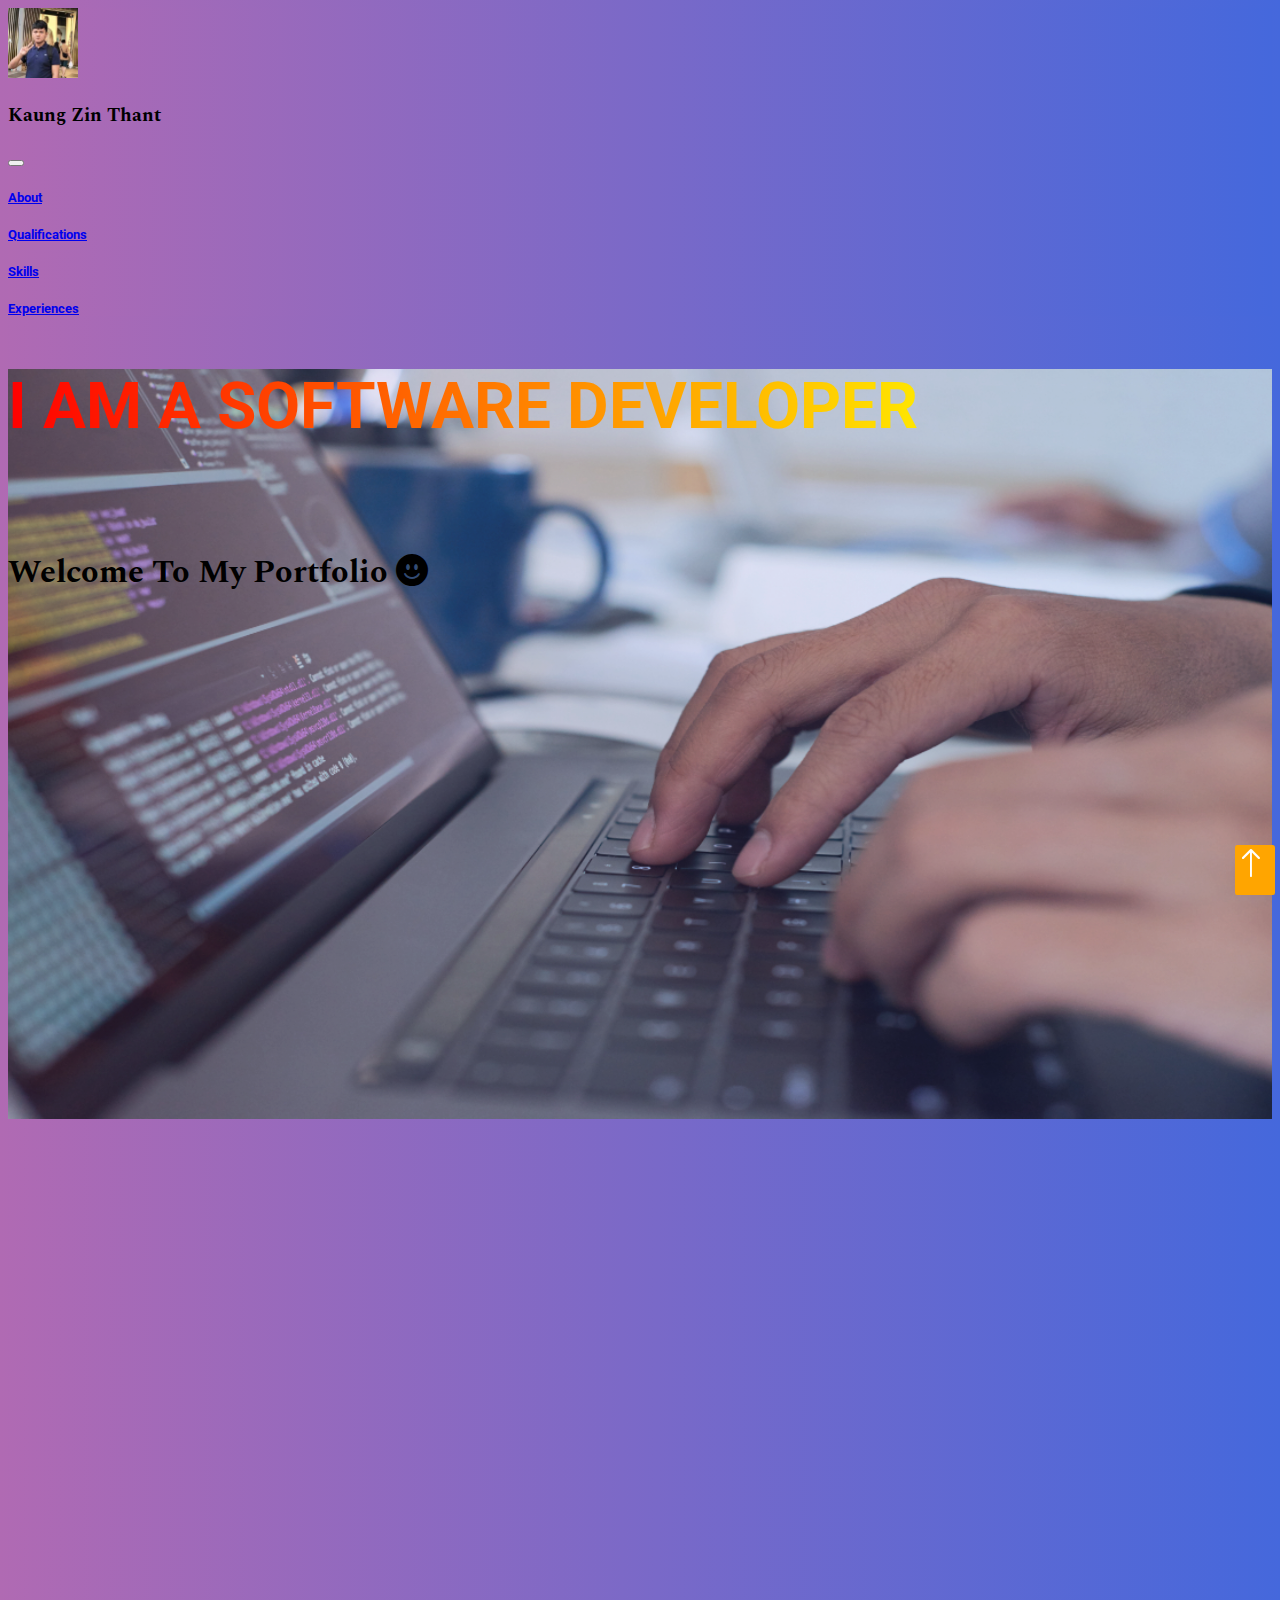
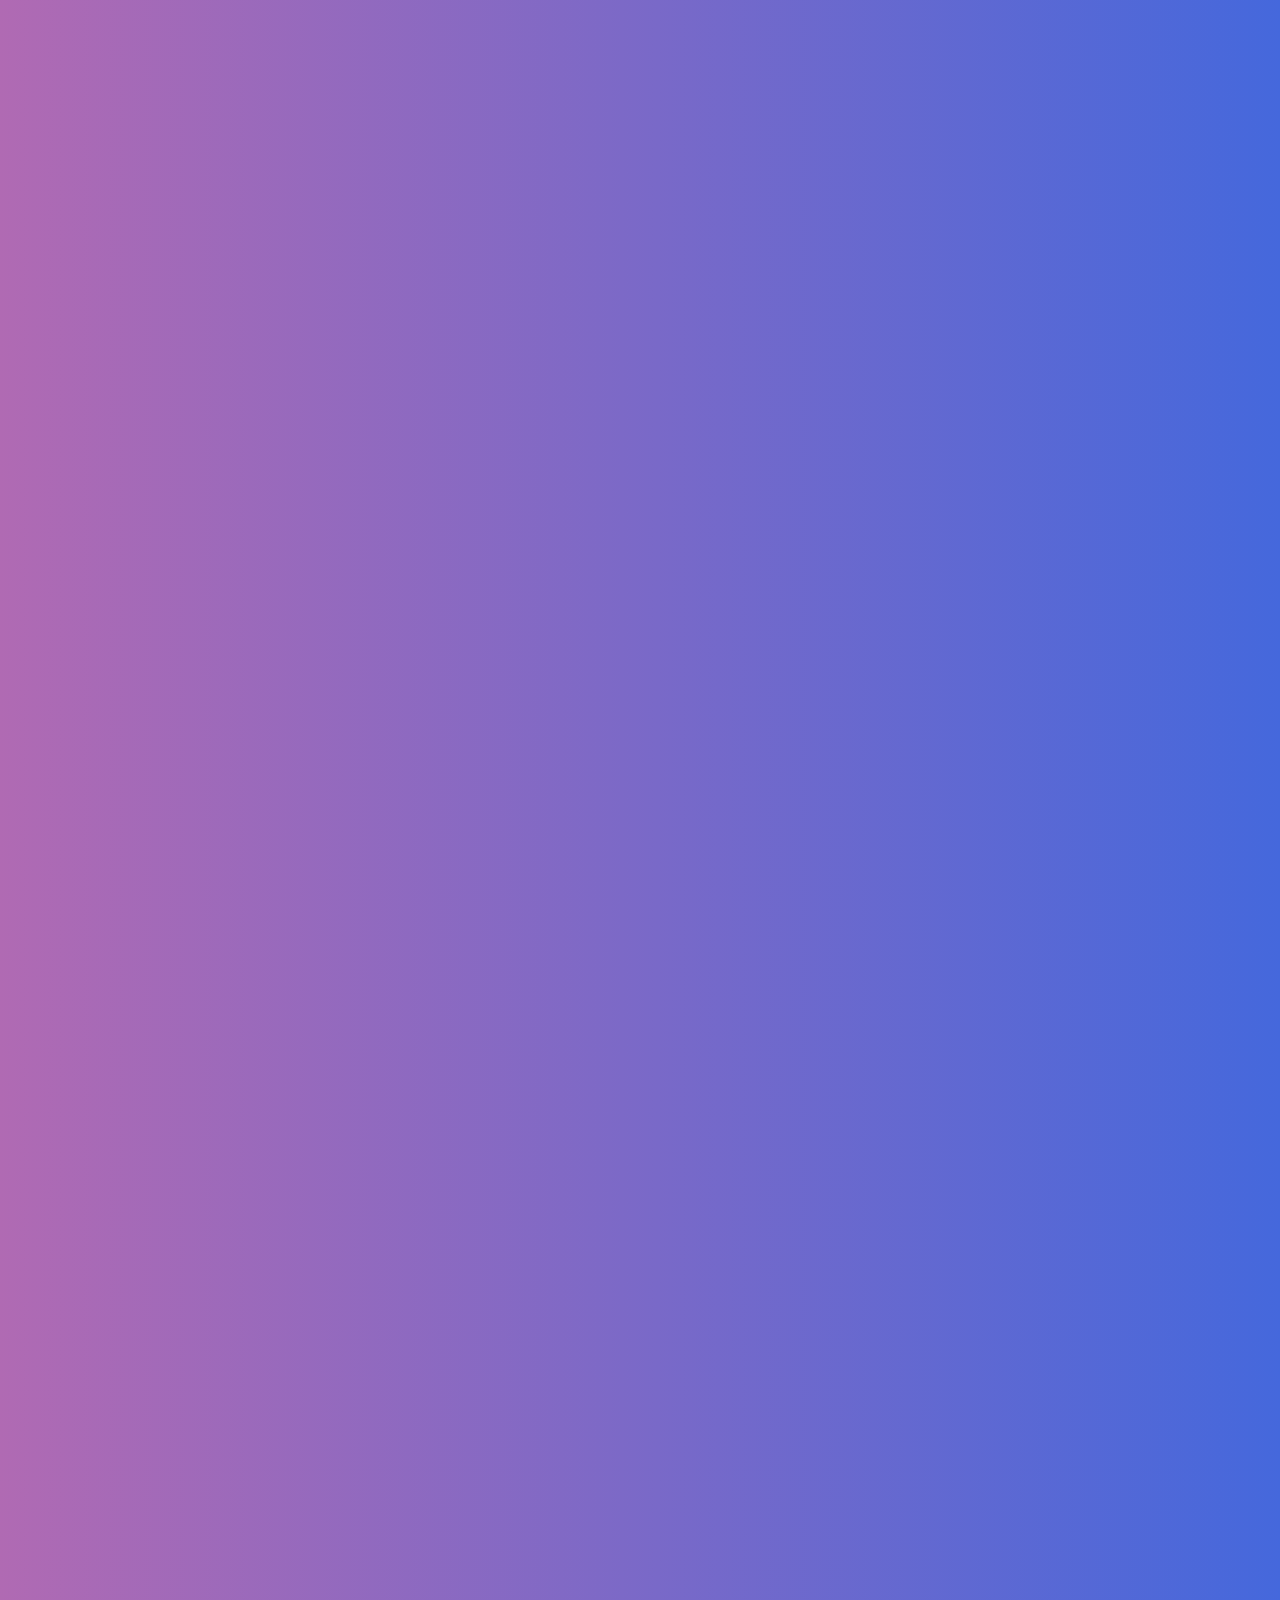
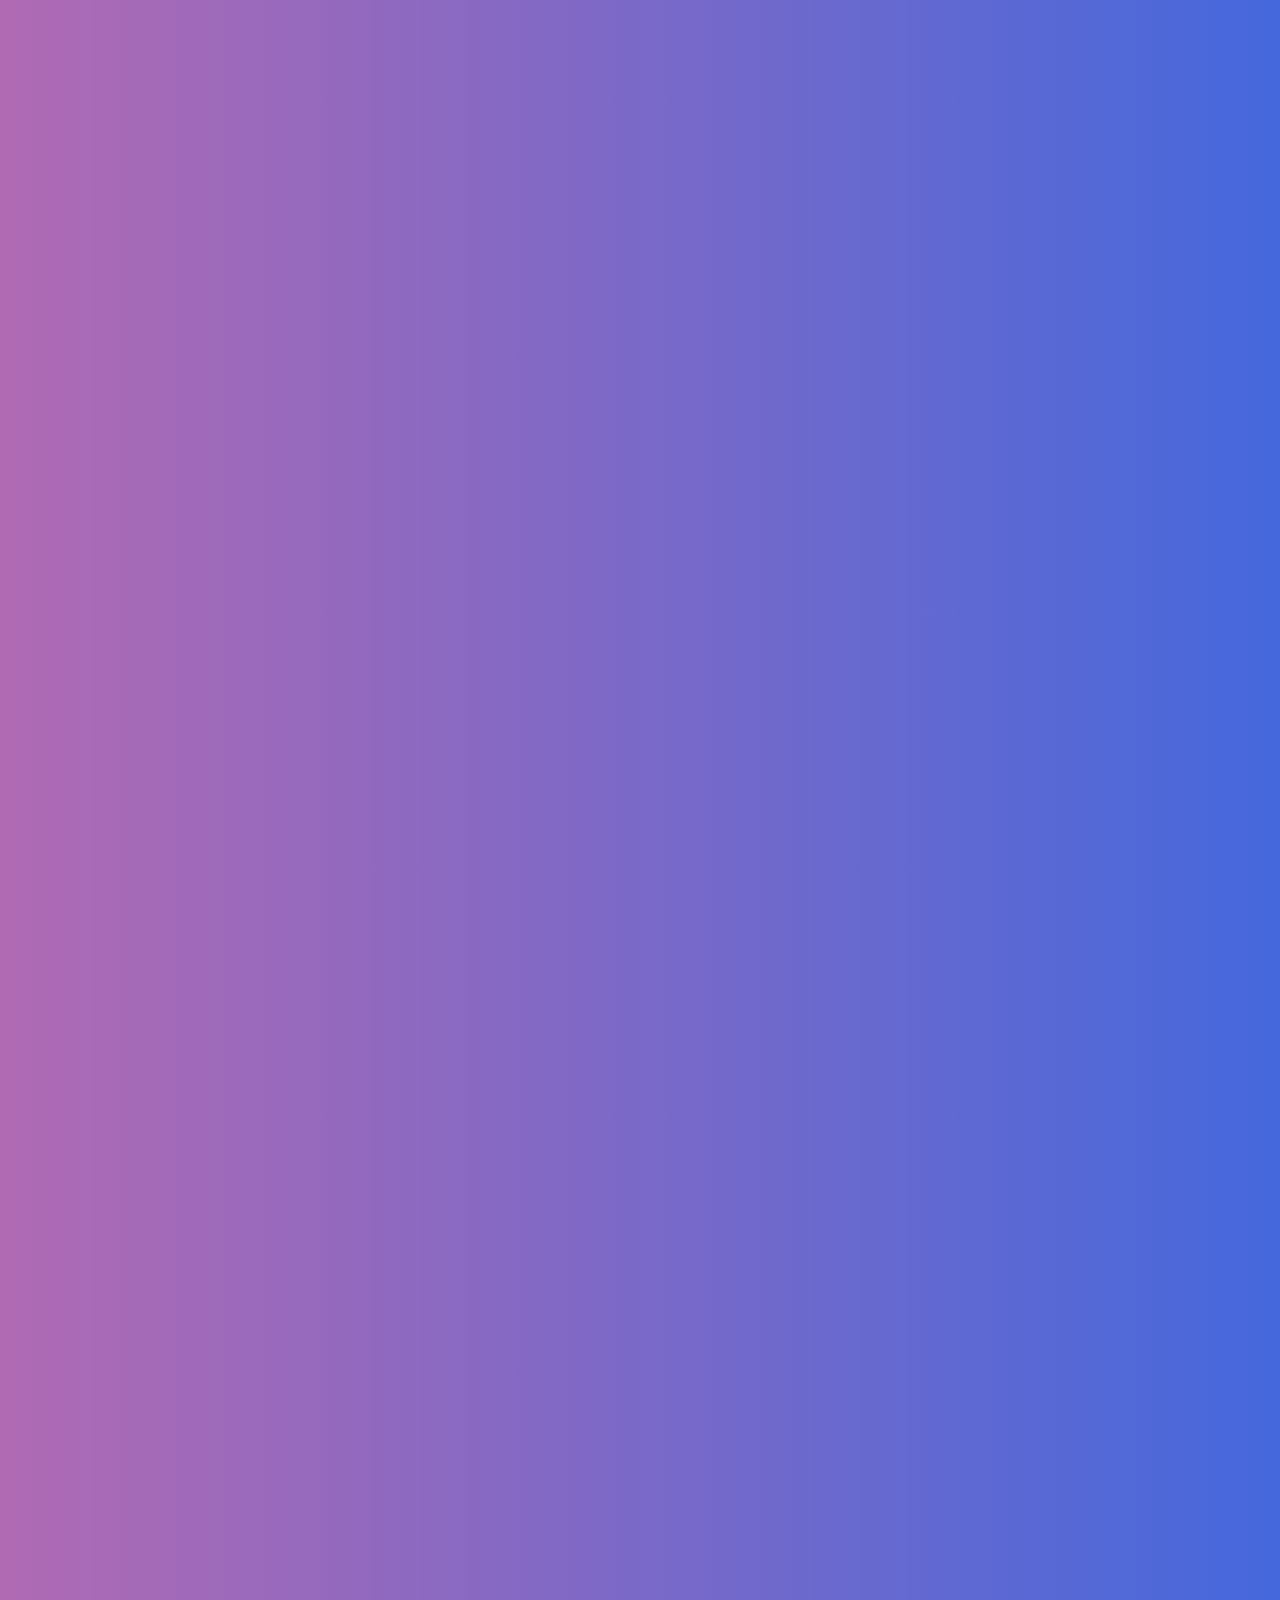
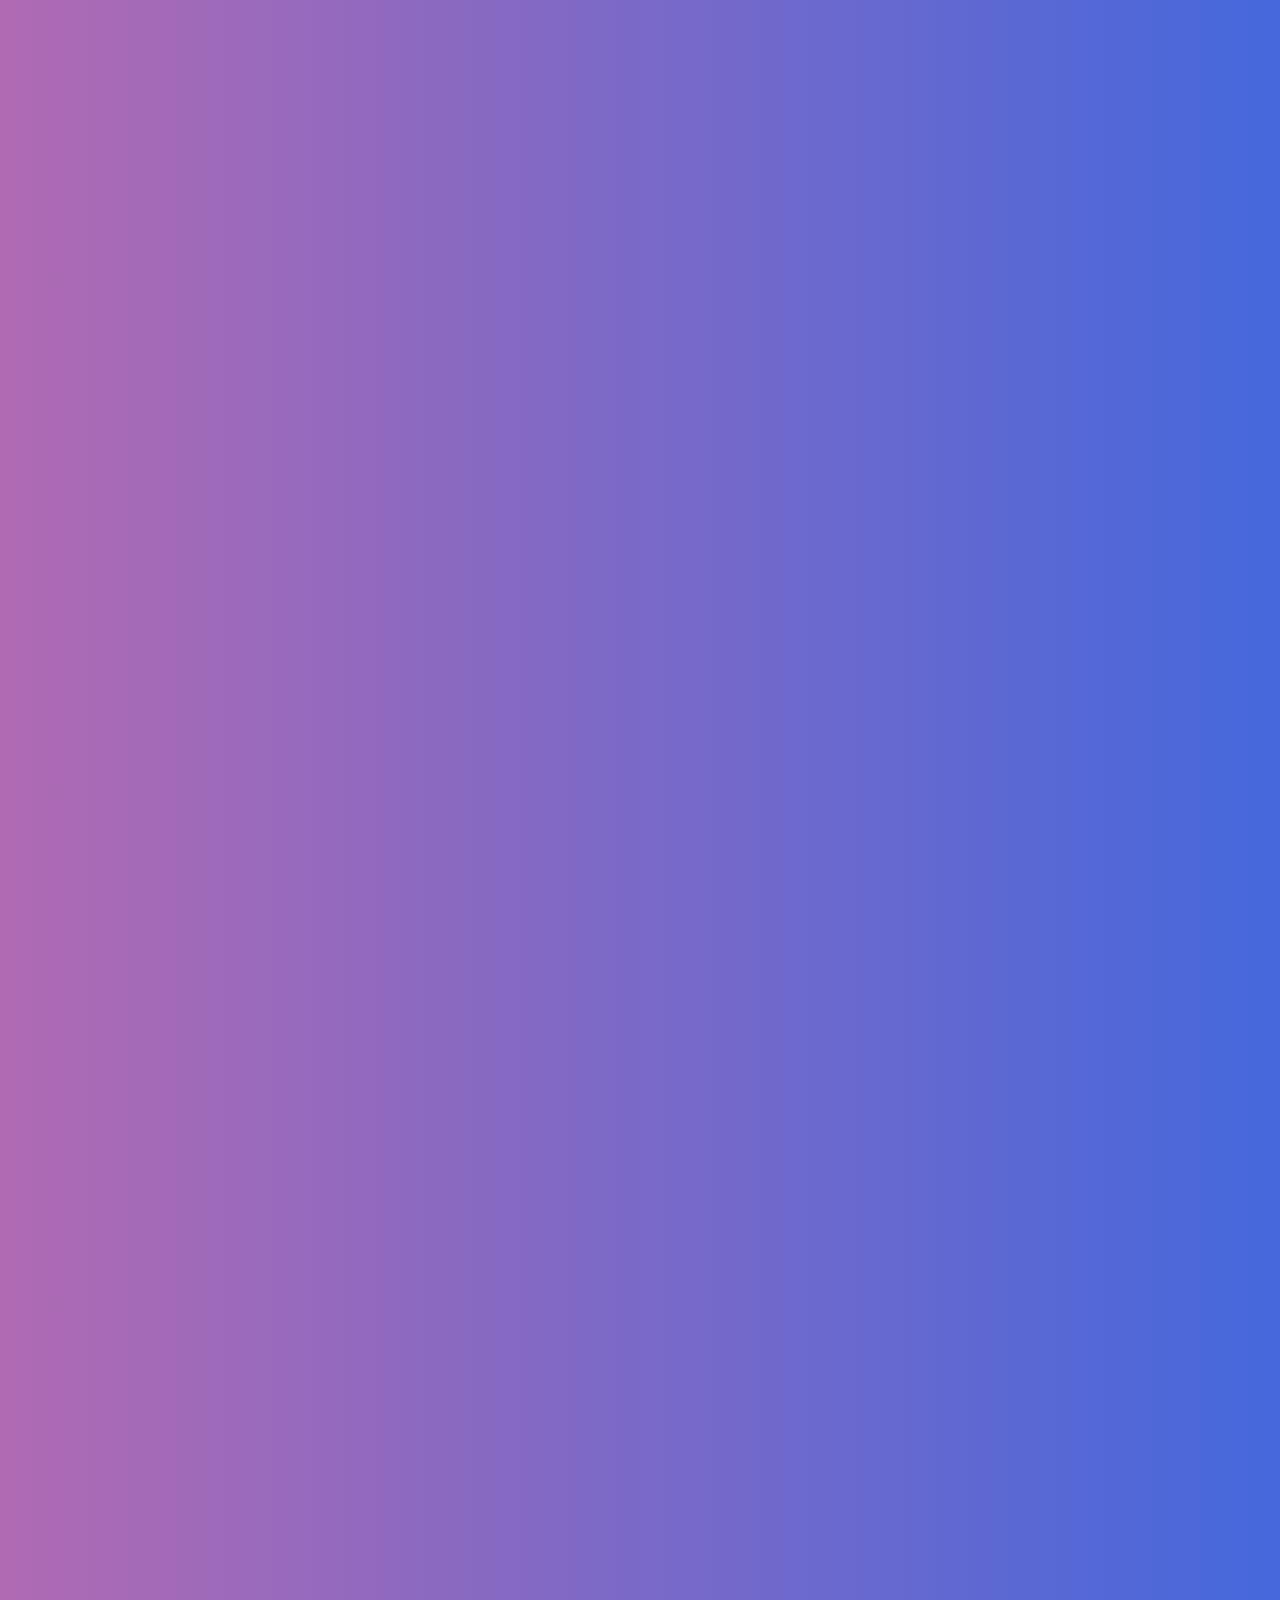
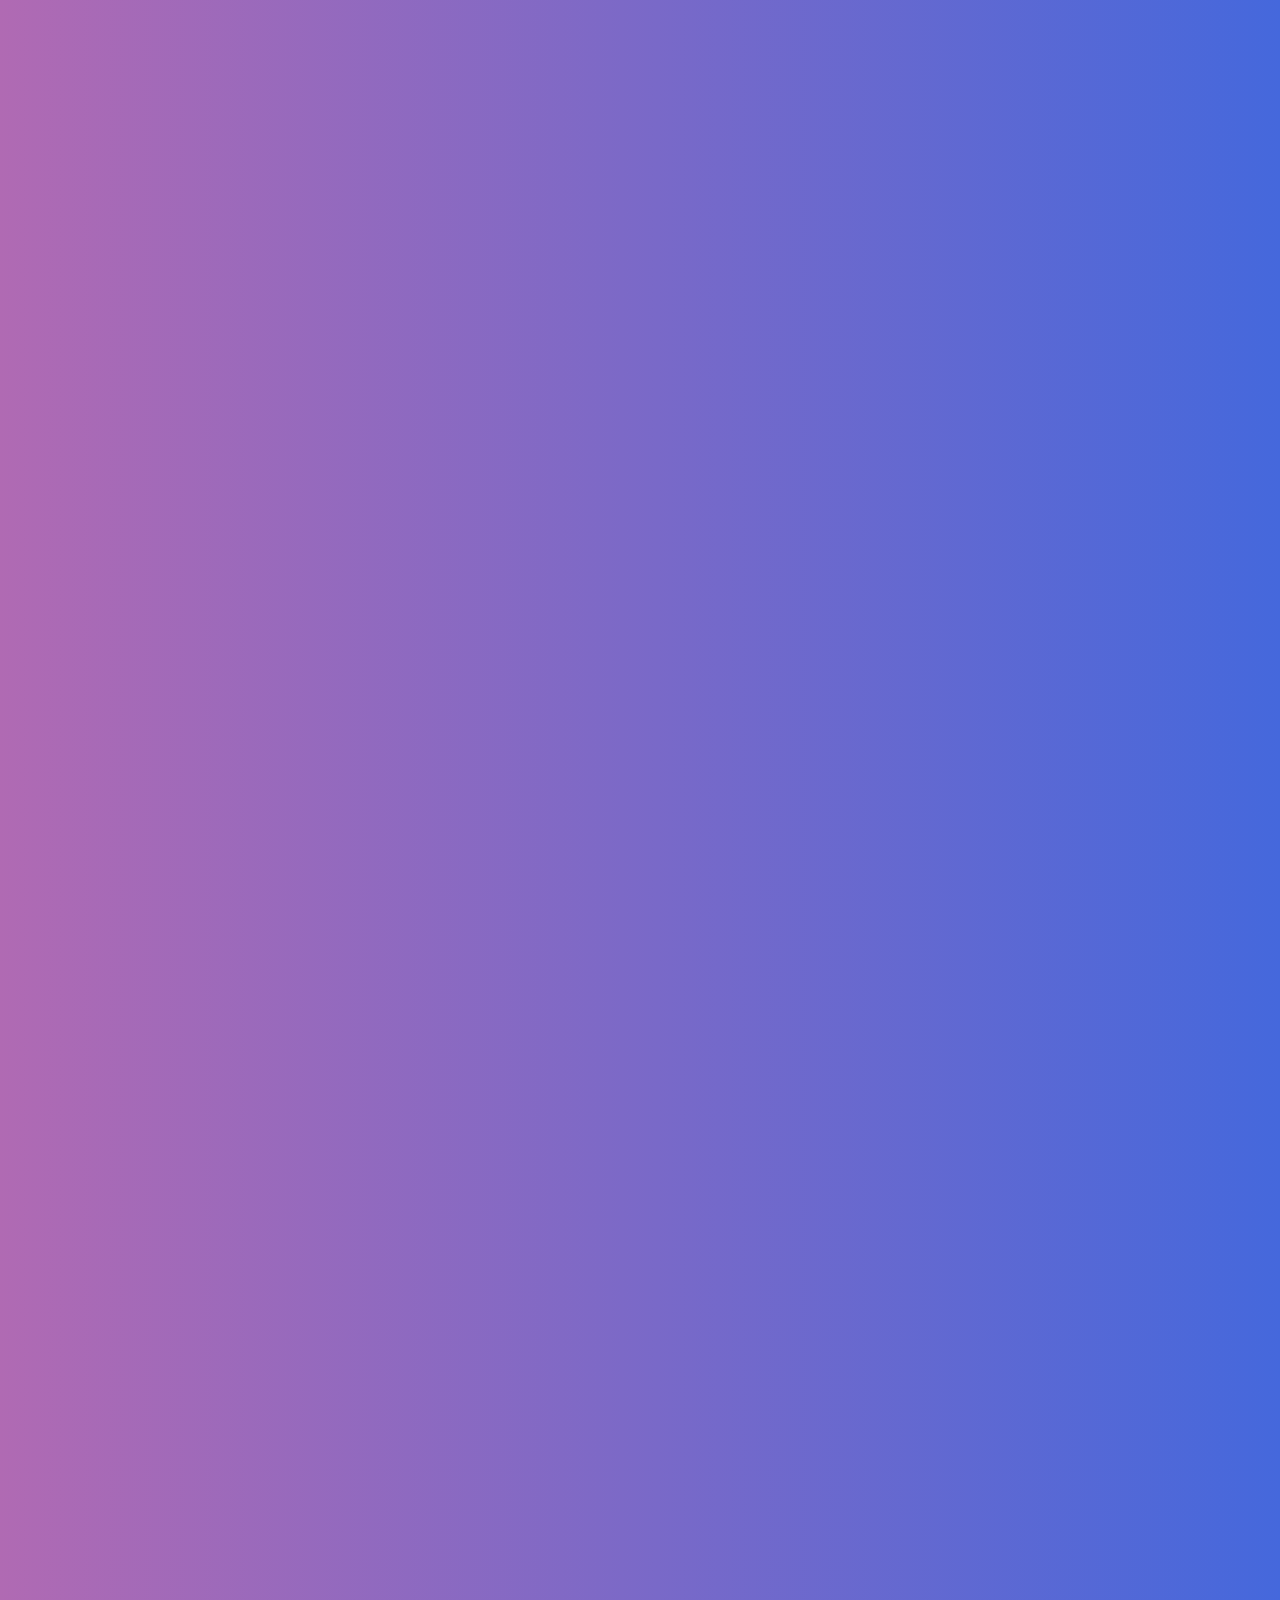
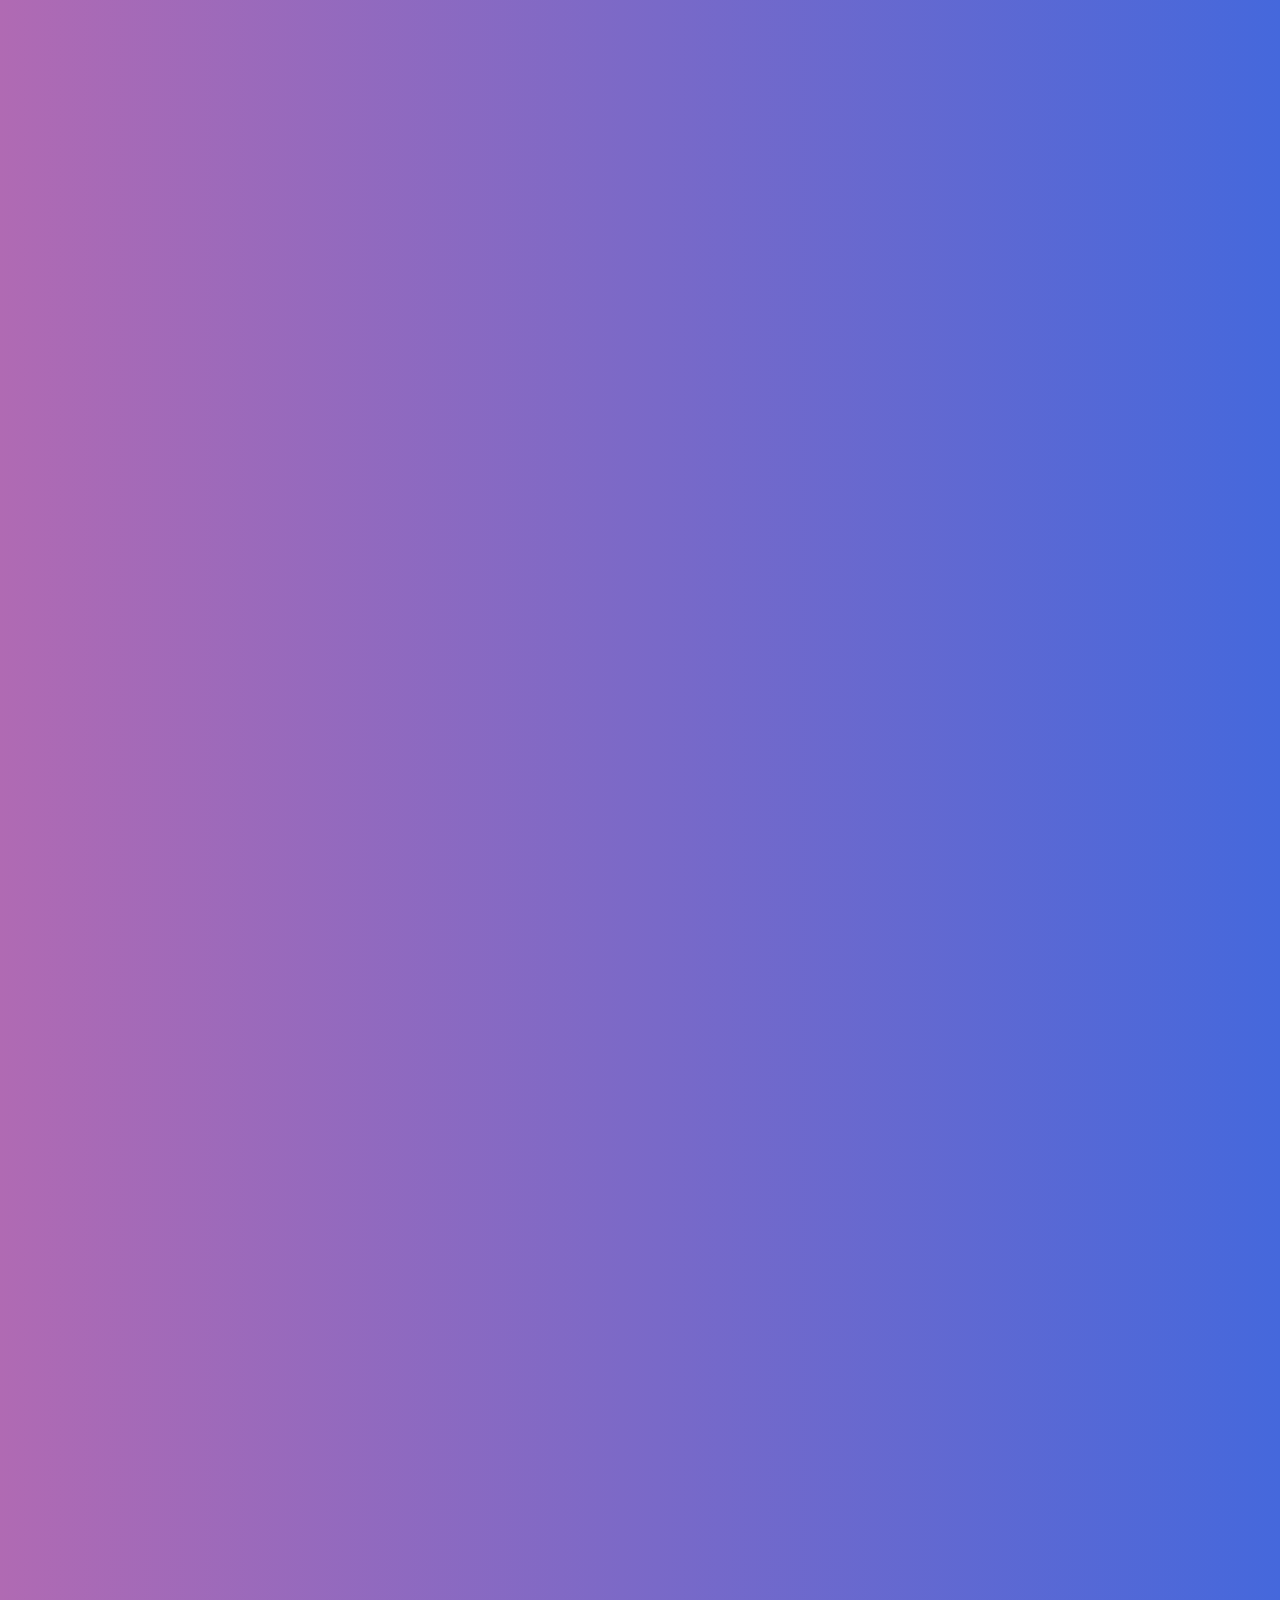
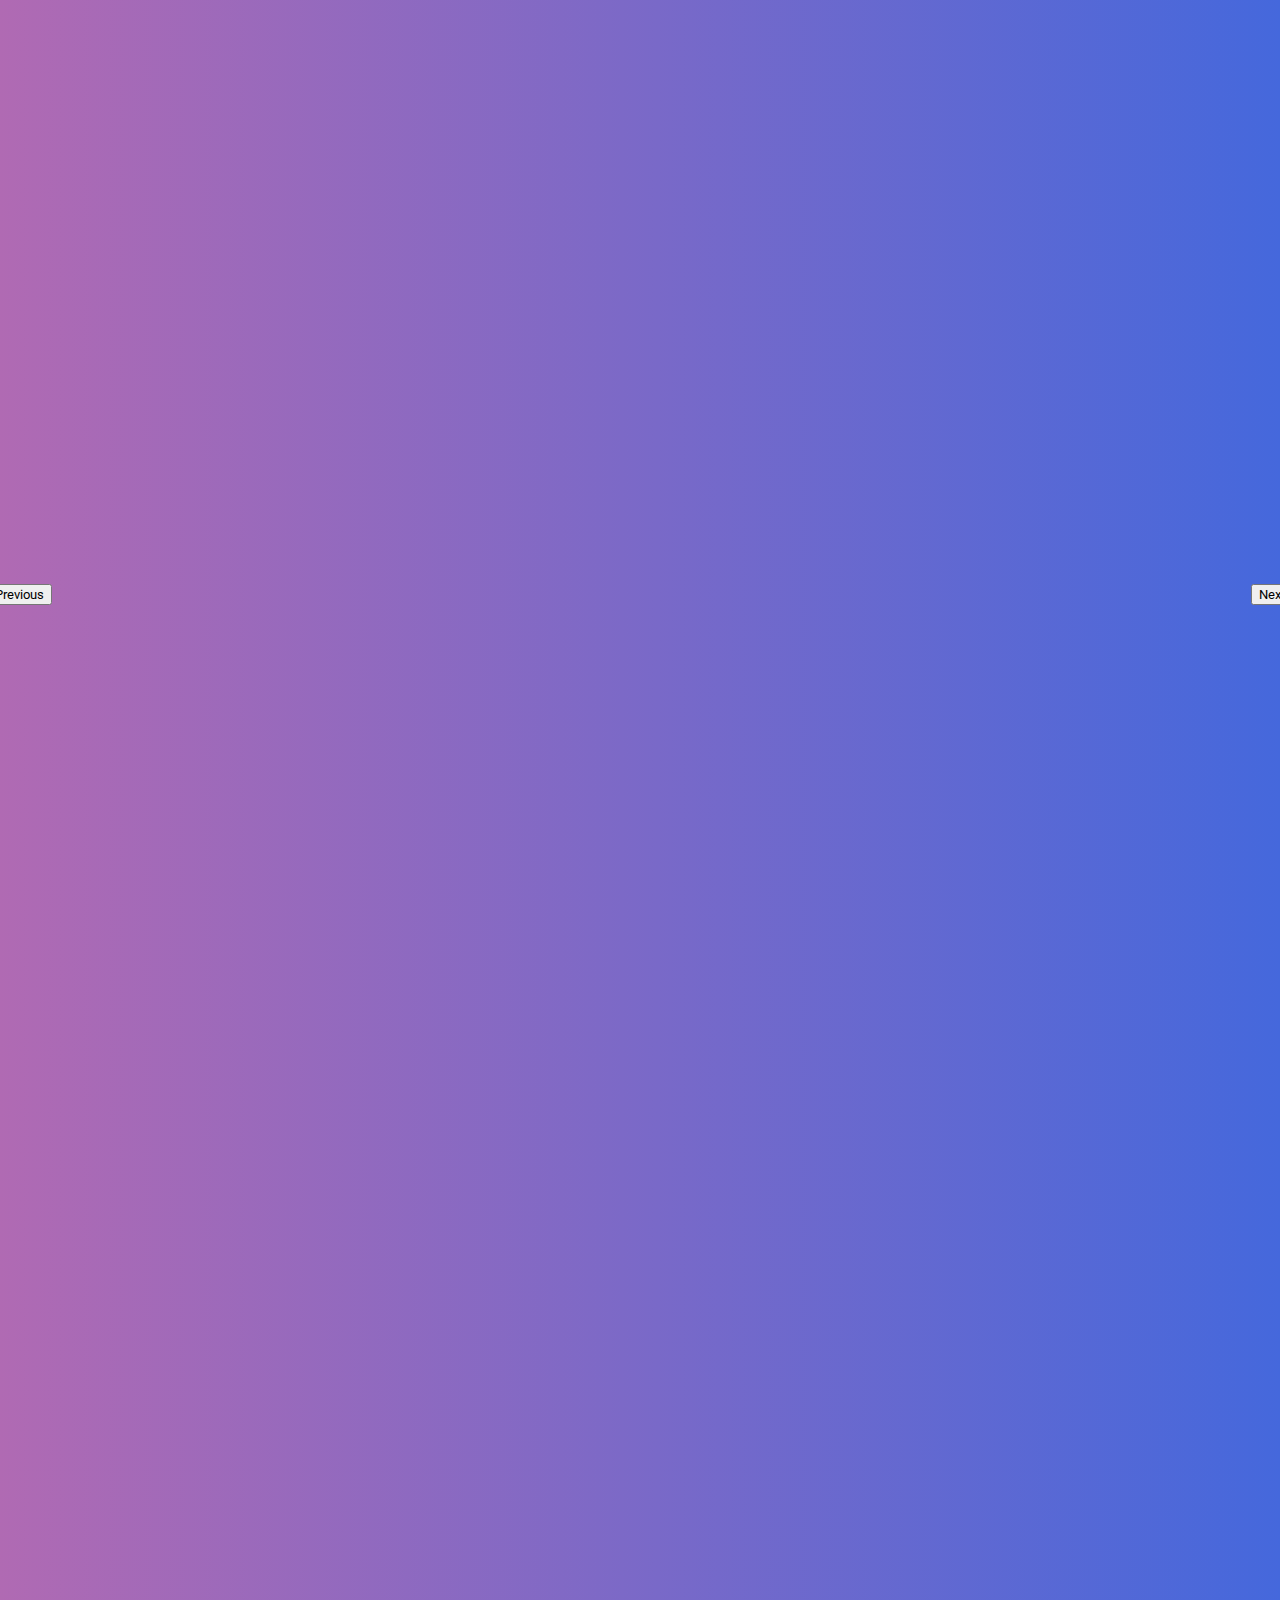
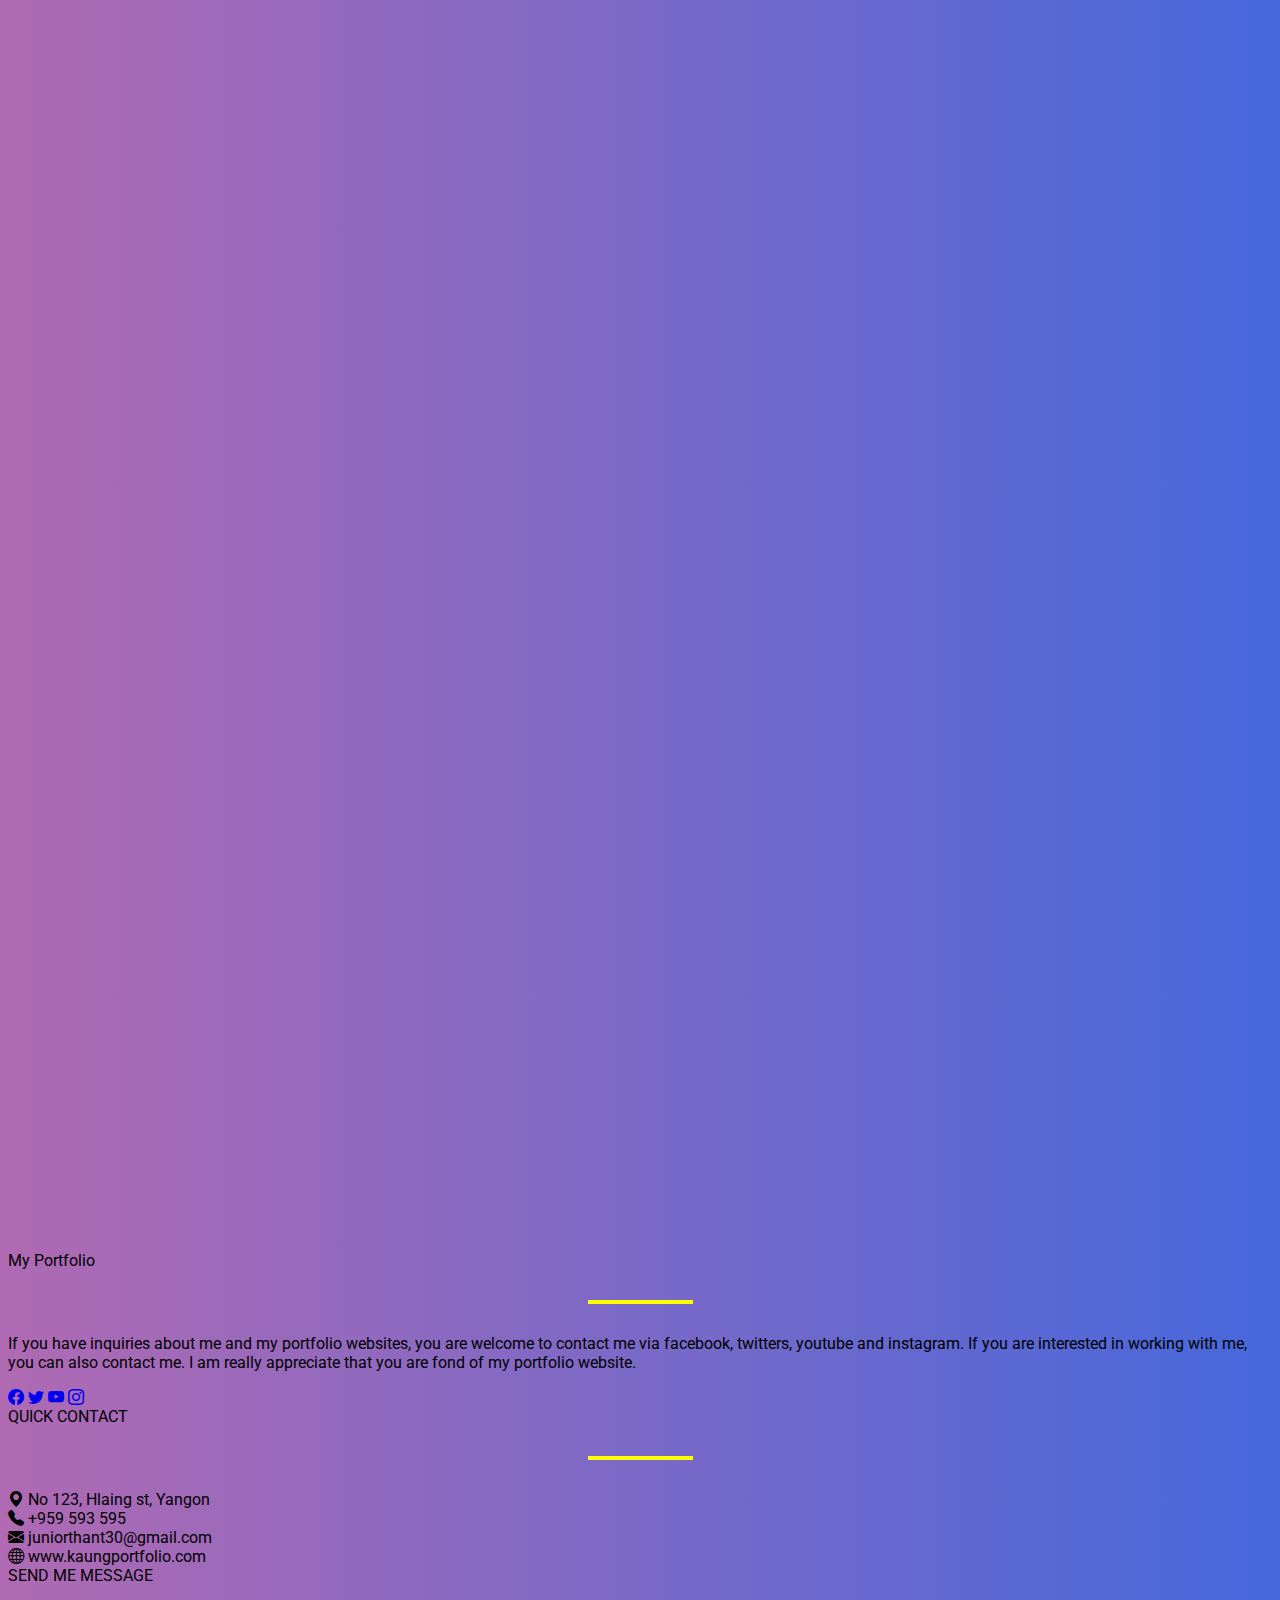
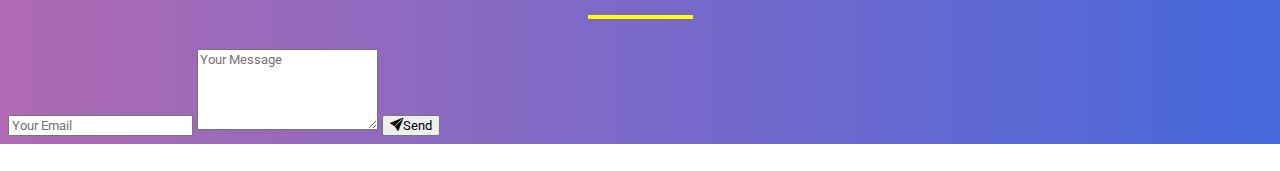
<file: index.html>
<!DOCTYPE html>
<html>
<head>
	<title>Kaung Zin Thant's Portfolio</title>
 <meta name="viewport" content="width=device-width, initial-scale=1, maximum-scale=1.0, user-scalable=no">

	<!-- ---------------for css---------------------- -->
  <link href="https://cdn.jsdelivr.net/npm/bootstrap@5.3.1/dist/css/bootstrap.min.css" rel="stylesheet" integrity="sha384-4bw+/aepP/YC94hEpVNVgiZdgIC5+VKNBQNGCHeKRQN+PtmoHDEXuppvnDJzQIu9" crossorigin="anonymous">

<!-- ---------------for js---------------------- -->
  <script src="https://cdn.jsdelivr.net/npm/bootstrap@5.3.1/dist/js/bootstrap.bundle.min.js" integrity="sha384-HwwvtgBNo3bZJJLYd8oVXjrBZt8cqVSpeBNS5n7C8IVInixGAoxmnlMuBnhbgrkm" crossorigin="anonymous"></script>

<!-- ---------------for icons---------------------- -->
  <link rel="stylesheet" href="https://cdn.jsdelivr.net/npm/bootstrap-icons@1.10.5/font/bootstrap-icons.css">

<!-- ---------------Google API---------------------- -->
  <link href="https://fonts.googleapis.com/css2?family=Lora:ital@1&family=PT+Serif&family=Poppins&family=Roboto&display=swap" rel="stylesheet">
  <link href="https://fonts.googleapis.com/css2?family=Spectral&display=swap" rel="stylesheet">
  <link href="https://fonts.googleapis.com/css2?family=Rubik+Marker+Hatch&family=Spectral&display=swap" rel="stylesheet">

<!-- ---------------Manual CSS stylesheet---------------------- -->
  <link rel="stylesheet" type="text/css" href="pf.css">

<!-- ---------------For Jquery---------------------- -->
  <script src="https://code.jquery.com/jquery-3.7.0.min.js"></script>

    <!-- ---------------for CSS AOS animations ---------------------- -->
    <link href="https://unpkg.com/aos@2.3.1/dist/aos.css" rel="stylesheet">

</head>
<body>

  <!-- -------------------------------------- For Navigation Bar -------------------------------------------------------------- -->

<nav class="navbar navbar-expand-lg bg-body-tertiary sticky-top shadow" id="navigationTop">
  <div class="container-fluid">
    
      <img src="img/kzt1.jpg" width="30" height="30" class="rounded-circle bouncea border border-1 border-primary mx-sm-2"><a class="navbar-brand"><h3 class="text-white ms-sm-2"  style="font-family: 'Spectral', serif;"> Kaung Zin Thant</h3></a>
    <button class="navbar-toggler" type="button" data-bs-toggle="collapse" data-bs-target="#navbarNavAltMarkup" aria-controls="navbarNavAltMarkup" aria-expanded="false" aria-label="Toggle navigation">
      <span class="navbar-toggler-icon"></span>
    </button>

    <div class="collapse navbar-collapse justify-content-end" id="navbarNavAltMarkup">
      <div class="navbar-nav ms-5">
        <a class="nav-link active text-warning" aria-current="page" href="#aboutmain"><h5 class="fw-bold">About</h5></a>
        <a class="nav-link text-warning" href="#qualification"><h5 class="fw-bold">Qualifications</h5></a>
        <a class="nav-link text-warning" href="#skill"><h5 class="fw-bold">Skills</h5></a>
        <a class="nav-link text-warning" href="#experience"><h5 class="fw-bold">Experiences</h5></a>
      </div>
    </div>
  </div>
</nav>

<!-----------------------------------------------Carousel --------------------------------------------------------------------------->
<header id="header" style="position:relative;">
  <img src="img/carousel1.jpg">
  <div class="container-fluid text-white overlay d-flex justify-content-center align-items-center">
    <div class="overflow-hidden gradientanimate movingtext"><h2 class="fw-bold" style="font-size: 4rem;">I AM A SOFTWARE DEVELOPER</h2><br><h3 style="font-size: 2rem; width: 50%; font-family: 'Rubik Marker Hatch', cursive;
font-family: 'Spectral', serif;"> Welcome To My Portfolio <i class="bi bi-emoji-smile-fill text-warning"></i></h3></div>
  </div>
</header>

<!---------------------------------------------------About Me------------------------------------------------------------------>
<section id="aboutmain" class="container p-sm-5 pt-5 p-3">
  <div class="mainheading text-warning" data-aos="fade-right">About Me</div>
  <div class="heading-line" data-aos="fade-left"></div>
  <div class="row">
    <div class="col-lg-6" data-aos="fade-right">
        <div id="mabout" class="row">
          <img src="img/about1.jpg" class="rounded-circle shadow img-fluid bg-danger">
        </div>
        <div class="row py-3" style="position:relative;">
          <div class="col-4">
          <img class="rounded-circle shadow" id="sabout1" src="img/about1.jpg" style="width: 90%;height: 90%;object-fit: cover;">
          </div>
          <div class="col-4">
          <img class="ms-1 rounded-circle shadow" id="sabout3" src="img/about3.jpg" style="width: 90%;height: 90%;object-fit: cover;">
          </div>
          <div class="col-4">
          <img class="ms-3 rounded-circle shadow" id="sabout4" src="img/about4.jpg" style="width: 90%;height: 90%;object-fit: cover;">
          </div>
        </div>
    </div>
     <div class="col-lg-6 p-sm-5">
      <div id="aboutme">
        <h3 class="text-white mb-5" data-aos="fade-left">Who am I?</h3>
        <p class="text-white" style="text-align: justify;" data-aos="fade-left">Hello, My Name is Kaung Zin Thant. I am a burmese who was born in Yangon. I started my basic education in Myanmar for eleven years. I passed the matriculation exam with flying colors. Then, I took first year and second year diploma course in computing given by NCC education, UK at KMD Institute. In order to complete my degree, I went to Singapore, PSB Acdemy with the computing science degree. I was really satisfy with my education journey. My parents supported me well.</p>
      </div>
    </div>
  </div>
</section>

<!---------------------------------------------------Qualifications------------------------------------------------------------------>
<section id="qualification" class="p-sm-5">
<div class="mainheading text-warning" data-aos="fade-right">My Qualifications</div>
  <div class="heading-line" data-aos="fade-left"></div> 
    <div id="carouselExample" class="carousel slide">
  <div class="carousel-inner container">
    <div class="carousel-item active">
        <div class="row p-3">  
                      <div class="col-lg-4 my-sm-3 px-3">
                <div class="card bg-dark text-light shadow border border-3 border-danger my-3" data-aos="fade-right">  
                    <div class="card-header border-0"> 
                        <img src="img/qua1.png" class="bg-white">
                    </div> 
                    <div class="card-body"> 
                          <h4 class="my-5 text-center fw-bold">Matriculation Exam Certificate</h4>
                    </div> 
                </div> 
            </div>
             <div class="col-lg-4 my-sm-3 px-3">
                <div class="card shadow bg-dark text-light shadow border border-3 border-danger my-3" data-aos="zoom-in">  
                    <div class="card-header border-0"> 
                        <img src="img/qua2.png">
                    </div> 
                    <div class="card-body"> 
                          <h4 class="my-5 text-center fw-bold">NCC Education (Second Year Diploma in Computing)</h4>
                    </div> 
                </div> 
            </div>
             <div class="col-lg-4 my-sm-3 px-3">
                <div class="card shadow bg-dark text-light shadow border border-3 border-danger my-3" data-aos="fade-left">  
                    <div class="card-header border-0"> 
                        <img src="img/qua3.jpg">
                    </div> 
                    <div class="card-body"> 
                          <h4 class="my-5 text-center fw-bold">IELTS Band Score 6.5</h4>
                    </div> 
                </div> 
            </div>
            </div> 
    </div>
    <div class="carousel-item">
         <div class="row p-3">  
            <div class="col-lg-4 my-sm-3 px-3">
                <div class="card shadow bg-dark text-light shadow border border-3 border-danger my-3" data-aos="fade-right">  
                    <div class="card-header border-0"> 
                        <img src="img/qua4.jpg">
                    </div> 
                    <div class="card-body"> 
                          <h4 class="my-5 text-center fw-bold">Bachelor of Computing Science</h4>
                    </div> 
                </div> 
            </div>
            <div class="col-lg-4 my-sm-3 px-3">
                <div class="card shadow bg-dark text-light shadow border border-3 border-danger my-3" data-aos="zoom-in">  
                    <div class="card-header border-0"> 
                        <img src="img/qua1.png" class="bg-white">
                    </div> 
                    <div class="card-body"> 
                          <h4 class="my-5 text-center fw-bold">Matriculation Exam Certificate</h4>
                    </div> 
                </div> 
            </div>
             <div class="col-lg-4 my-sm-3 px-3">
                <div class="card shadow bg-dark text-light shadow border border-3 border-danger my-3" data-aos="fade-left">  
                    <div class="card-header border-0"> 
                        <img src="img/qua2.png">
                    </div> 
                    <div class="card-body"> 
                          <h4 class="my-5 text-center fw-bold">NCC Education (Second Year Diploma in Computing)</h4>
                    </div> 
                </div> 
            </div>
            </div> 
    </div>
    <div class="carousel-item">
         <div class="row p-3">  
                 <div class="col-lg-4 my-sm-3 px-3">
                <div class="card shadow bg-dark text-light shadow border border-3 border-danger my-3" data-aos="fade-right">  
                    <div class="card-header border-0"> 
                        <img src="img/qua3.jpg">
                    </div> 
                    <div class="card-body"> 
                          <h4 class="my-5 text-center fw-bold">IELTS Band Score 6.5</h4>
                    </div> 
                </div> 
            </div>
            <div class="col-lg-4 my-sm-3 px-3">
                <div class="card shadow bg-dark text-light shadow border border-3 border-danger my-3" data-aos="zoom-in">  
                    <div class="card-header border-0"> 
                        <img src="img/qua4.jpg">
                    </div> 
                    <div class="card-body"> 
                          <h4 class="my-5 text-center fw-bold">Bachelor of Computing Science</h4>
                    </div> 
                </div> 
            </div>
          <div class="col-lg-4 my-sm-3 px-3">
                <div class="card shadow bg-dark text-light shadow border border-3 border-danger my-3" data-aos="fade-left">  
                    <div class="card-header border-0"> 
                        <img src="img/qua1.png" class="bg-white">
                    </div> 
                    <div class="card-body"> 
                          <h4 class="my-5 text-center fw-bold">Matriculation Exam Certificate</h4>
                    </div> 
                </div> 
            </div>
            </div> 
    </div>
    <div class="carousel-item">
           <div class="row p-3">  
            <div class="col-lg-4 my-sm-3 px-3">
                <div class="card shadow bg-dark text-light shadow border border-3 border-danger my-3" data-aos="fade-right">  
                    <div class="card-header border-0"> 
                        <img src="img/qua2.png">
                    </div> 
                    <div class="card-body"> 
                          <h4 class="my-5 text-center fw-bold">NCC Education (Second Year Diploma in Computing)</h4>
                    </div> 
                </div> 
            </div>
           <div class="col-lg-4 my-sm-3 px-3">
                <div class="card shadow bg-dark text-light shadow border border-3 border-danger my-3" data-aos="zoom-in">  
                    <div class="card-header border-0"> 
                        <img src="img/qua3.jpg">
                    </div> 
                    <div class="card-body"> 
                          <h4 class="my-5 text-center fw-bold">IELTS Band Score 6.5</h4>
                    </div> 
                </div> 
            </div>
        <div class="col-lg-4 my-sm-3 px-3">
                <div class="card shadow bg-dark text-light shadow border border-3 border-danger my-3" data-aos="fade-left">  
                    <div class="card-header border-0"> 
                        <img src="img/qua4.jpg">
                    </div> 
                    <div class="card-body"> 
                          <h4 class="my-5 text-center fw-bold">Bachelor of Computing Science</h4>
                    </div> 
                </div> 
            </div>
            </div> 
    </div>
  </div>
  <button class="carousel-control-prev" type="button" data-bs-target="#carouselExample" data-bs-slide="prev">
    <span class="carousel-control-prev-icon" aria-hidden="true"></span>
    <span class="visually-hidden">Previous</span>
  </button>
  <button class="carousel-control-next" type="button" data-bs-target="#carouselExample" data-bs-slide="next">
    <span class="carousel-control-next-icon" aria-hidden="true"></span>
    <span class="visually-hidden">Next</span>
  </button>
</div> 
</section>

<!---------------------------------------------------Skills------------------------------------------------------------------>

<section id="skill" class="p-5">
    <div class="mainheading text-warning" data-aos="fade-right">My Coding Skills</div>
  <div class="heading-line" data-aos="fade-left"></div> 
    <div class="container-fluid my-5">
        <div class="row">
            <div class="col-lg-4 col-md-6">
                <h4 class="text-white text-center" data-aos="fade-right">Frontend</h4>
                <div class="py-5">
          <div class="lol" data-aos="fade-right">
            <div><img src="img/js.png" class="img-fluid circlelol"><img src="img/html.png" class="img-fluid circlehtml">
                 <img src="img/css.png" class="img-fluid circlecss">   <img src="img/boostrap.png" class="img-fluid circlebs">
              </div>
              <div>
             
              </div>
              
          </div>
        </div>
            </div>
            <div class="col-lg-4 col-md-6">
                <h4 class="text-white text-center" data-aos="zoom-in">Backend</h4>
                <div class="py-5">
          <div class="lol" data-aos="zoom-in">
            <div><img src="img/java.png" class="img-fluid circlelol"><img src="img/csharp.png" class="img-fluid circlehtml">
                 <img src="img/c++.png" class="img-fluid circlecss">   <img src="img/php.png" class="img-fluid circlebs">
              </div>
              <div>
             
              </div>
              
          </div>
        </div>
            </div>
            <div class="col-lg-4 col-md-6">
                <h4 class="text-white text-center" data-aos="fade-left">Database</h4>
                <div class="py-5">
          <div class="lol" data-aos="fade-left">
            <div><img src="img/mysql.png" class="img-fluid circlelol"><img src="img/postgre.png" class="img-fluid circlehtml">
                 
              </div>
              <div>
             
              </div>
              
          </div>
        </div>
            </div>
        </div>
    </div>
</section>

<!---------------------------------------Experiences -------------------->

<section id="experience" class="p-5">
  <div class="mainheading text-warning" data-aos="fade-right">My Experiences</div>
  <div class="heading-line" data-aos="fade-left"></div> 
    <div class="container mt-5">
      <div class="row">
        <div class="col-lg-6 col-sm-12">
          <h4 class="text-white ms-5" data-aos="fade-right">OTHER EXPERIENCES</h4>
          <div style="position:relative;">
            <div class="expcircle" data-aos="fade-right"></div>
          <div class="expline" data-aos="fade-right"></div>
          <div class="card bg-white p-3 my-3 ms-5" data-aos="fade-right">
              <small>2021-2023</small>
              <h5 class="fw-bold">Teaching English</h5>
              <p>I have taught English from 2021 to 2022 as a volunteer english teacher via Zoom. Then, I worked as a main teacher in Galaxy Academic Center. I had to make the lesson plans and courses. Before that, I had taught English to my sisters as a guide teacher for her exams in person.</p>
          </div>
          </div>
          <div style="position:relative;">
            <div class="expcircle" data-aos="fade-right"></div>
          <div class="expline" data-aos="fade-right"></div>
          <div class="card bg-white p-3 my-3 ms-5" data-aos="fade-right">
              <small>2022-2023</small>
              <h5 class="fw-bold">Management Experience</h5>
              <p>I have founded Education Center for the poor people in my country to offer free and quality education. The center offers Language courses and any other useful courses. My center got a great popularity by most of the students. I have to manage the system and stakeholders of the organization.</p>
          </div>
          </div>
          <div style="position:relative;">
            <div class="expcircle" data-aos="fade-right"></div>
          <div class="expline" data-aos="fade-right"></div>
          <div class="card bg-white p-3 my-3 ms-5" data-aos="fade-right">
              <small>2022-2023</small>
              <h5 class="fw-bold">Events Experiences</h5>
              <p>In my Center, I used to make a lot of events such as webinars, workshops and outdoor activities for the students and volunteers.  Besides, as myself, I used to paticipate as a Myanmar representative in Asian Science Camp hosted by Korea in Daejong city.</p>
          </div>
          </div>
            
        </div>
        <div class="col-lg-6 col-sm-12">
          <h4 class="text-white ms-5" data-aos="fade-left">CODING EXPERIENCES</h4>
          <div style="position:relative;">
            <div class="expcircle" data-aos="fade-left"></div>
          <div class="expline" data-aos="fade-left"></div>
          <div class="card bg-white p-3 my-3 ms-5" data-aos="fade-left">
              <small>2021-2023</small>
              <h5 class="fw-bold">Diplomatic Projects</h5>
              <p>When I was in KMD Institute, I have to make individual project in Level 5 diploma in computing. The project is about my school website system. Besides, I had to do assignments in every subjects. I've learned time management and project systems.</p>
          </div>
          </div>
          <div style="position:relative;">
            <div class="expcircle" data-aos="fade-left"></div>
          <div class="expline" data-aos="fade-left"></div>
          <div class="card bg-white p-3 my-3 ms-5" data-aos="fade-left">
              <small>2023</small>
              <h5 class="fw-bold">Internship Experience</h5>
              <p>In September and October 2023, I've interned in KMD Software House, softcomm. I've met great seniors and colleagues. The intern was about six weeks and I had to deep diving into Boostrap and Laravel which are relaible frameworks in developing websites.</p>
          </div>
          </div>
          <div style="position:relative;">
            <div class="expcircle" data-aos="fade-left"></div>
          <div class="expline" data-aos="fade-left"></div>
          <div class="card bg-white p-3 my-3 ms-5" data-aos="fade-left">
              <small>2023-2025</small>
              <h5 class="fw-bold">Bachelor Projects</h5>
              <p>When I was attending the bachelor in computing science course in PSB academy, I had to do a variety of assignments and projects. The projects are mostly based on data structures, websites, application development and artificial intelligence.</p>
          </div>
          </div>
        </div>
      </div>
    </div>
</section>
<!--------------------------------------------------- Footer ------------------------------------->

<footer id="footer" class="container-fluid p-5 bg-dark text-light">
	<div class="row">
		<div class="col-md-4 gy-4">
			<div class="fs-5 text-center">My Portfolio</div>
  			<div class="heading-line"></div>
  			<p>If you have inquiries about me and my portfolio websites, you are welcome to contact me via facebook, twitters, youtube and instagram. If you are interested in working with me, you can also contact me. I am really appreciate that you are fond of my portfolio website. </p>
  			<div>
			<a href="#" class="btn btn-outline-danger text-white mx-1"><i class="bi bi-facebook"></i></a>
			<a href="#" class="btn btn-outline-danger text-white mx-1"><i class="bi bi-twitter"></i></a>
			<a href="#" class="btn btn-outline-danger text-white mx-1"><i class="bi bi-youtube"></i></a>
			<a href="#" class="btn btn-outline-danger text-white mx-1"><i class="bi bi-instagram"></i></a>

		</div>
		</div>
		
		<div class="col-md-4 gy-4">
			<div class="fs-5 text-center">QUICK CONTACT</div>
  			<div class="heading-line"></div>
  			<div class="py-2"> <i class="bi bi-geo-alt-fill text-danger"></i> No 123, Hlaing st, Yangon</div>
  			<div class="py-2"><i class="bi bi-telephone-fill text-danger"></i> +959 593 595</div>
  			<div class="py-2"><i class="bi bi-envelope-fill text-danger"></i> juniorthant30@gmail.com</div>
  			<div class="py-2"><i class="bi bi-globe text-danger"></i> www.kaungportfolio.com</div>

		</div>
		<div class="col-md-4 gy-4"><div class="fs-5 text-center">SEND ME MESSAGE </div>
  			<div class="heading-line"></div>
  			<form>
  				<input type="" name="" class="form-control my-3" placeholder="Your Email">
  				<textarea class="form-control my-3" rows="5" placeholder="Your Message"></textarea>
  				<button class="btn btn-danger"><i class="bi bi-send-fill text-white"></i>Send</button>

  			</form>

	</div>
	
</footer>

<section id="copyright" class="container-fluid p-5 bg-dark text-light" style="position: relative;" >
	<p class="text-center animatedtextleftright">
		@copyright and all right reserved by Kaung Zin Thant
	</p>
</section>

<!-- --------------------------------UPARROW------------------------------------------------------------------ -->
<a href="#header" class="uparrow justify-content-center align-items-center"><i class="bi bi-arrow-up ms-1"></i></a>

<!---------------------------------------------------For JQuery ------------------------------------------------------------------>

<script type="text/javascript">
  $('#sabout1').click(function(){
    $('#mabout').html("<img id='mabout' src='img/about1.jpg' class='img-fluid shadow rounded-circle bg-danger'>");
    $('#aboutme').html("<h3 class='text-white mb-5' data-aos='fade-left'>Who am I?</h3><p class='text-white' data-aos='fade-left' style='text-align: justify;'>Hello, My Name is Kaung Zin Thant. I am a Burmese who was born in Yangon. I started my basic education in Myanmar for eleven years. I passed the matriculation exam with flying colors. Then, I took first year and second year diploma course in computing given by NCC education, UK at KMD Institute. In order to complete my degree, I went to Singapore, PSB Academy with the computing science degree. I was really satisfied with my education journey. My parents supported me well.</p>");
  });

  $('#sabout3').click(function(){
    $('#mabout').html("<img id='mabout' src='img/about3.jpg' class='img-fluid shadow rounded-circle bg-danger'>");
    $('#aboutme').html("<h3 class='text-white mb-5' data-aos='fade-left'>Coding Path</h3><p data-aos='fade-left' class='text-white' style='text-align: justify;'>Since I was young, I wanted to become a game developer. At that time, I was playing a lot of games and I was interested in creating them. And, I knew that programming is a popular job today with high salaries. Therefore, I chose to attend a computing course which includes coding and programming concepts. Of course, I love coding since I started my learning. I am fond of its concept. I'm glad that I found my interests and career.</p>");
  });

  $('#sabout4').click(function(){
    $('#mabout').html("<img id='mabout' src='img/about4.jpg' class='img-fluid shadow rounded-circle bg-danger'>");
    $('#aboutme').html("<h3 class='text-white mb-5' data-aos='fade-left'>My Dreams</h3><p data-aos='fade-left' class='text-white' style='text-align: justify;'>Besides my dream job, I have a lot of things to do in my life. I want to try a variety of food from the world and travel around the world without worrying about money. Of course, my family also loves traveling because they know that they can gain a lot of knowledge and different perspectives by exploring different regions. As for me, I love to experience different cultures and technology from various countries.</p>");
  });
</script>

<script type="text/javascript">
  // Function to advance the carousel to the next slide
  function nextSlide() {
    $('.carousel').carousel('next');
  }

  // Set an interval to trigger the next slide function every 5 seconds (5000 milliseconds)
  setInterval(nextSlide, 4000);
</script>

<!-------------------------------------for AOS animations JS  ----------------------------------------------------------->

<script src="https://unpkg.com/aos@2.3.1/dist/aos.js"></script>
<script>
  AOS.init();
</script>

</body>
</html>
</file>
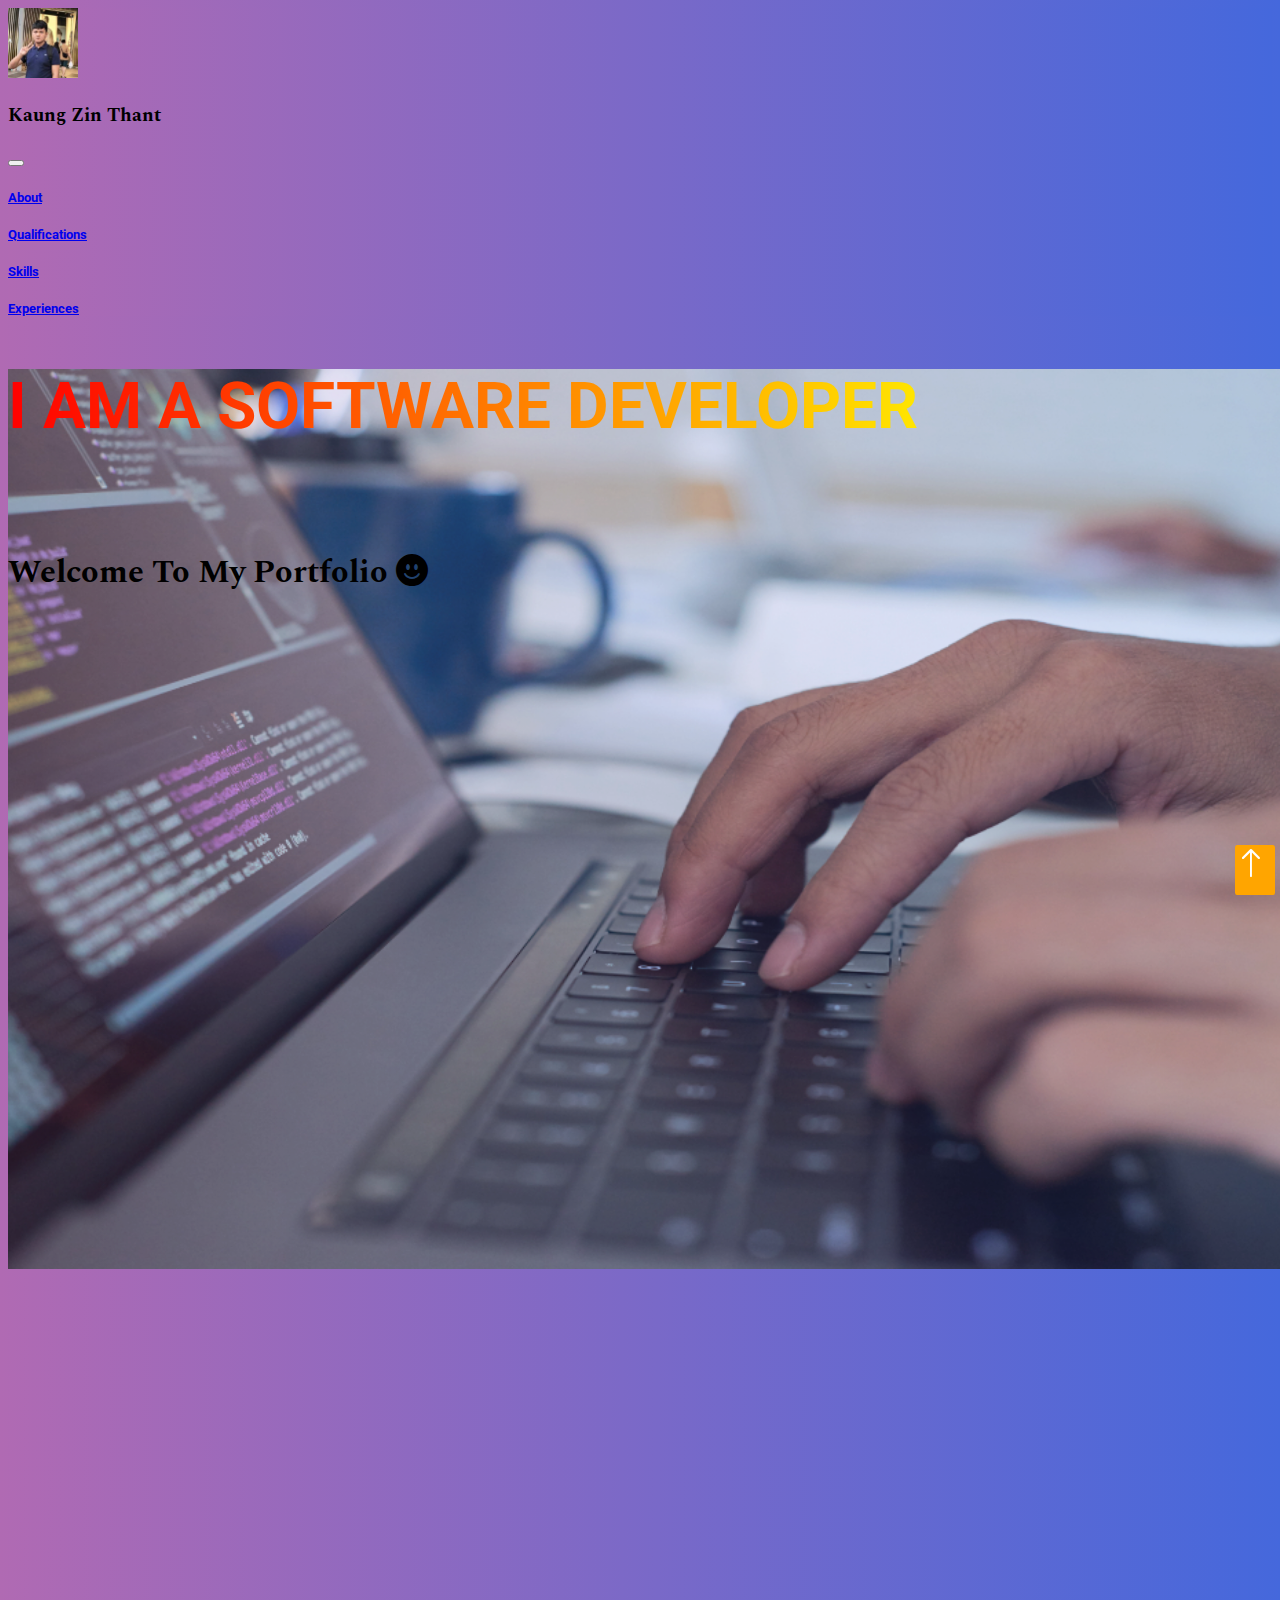
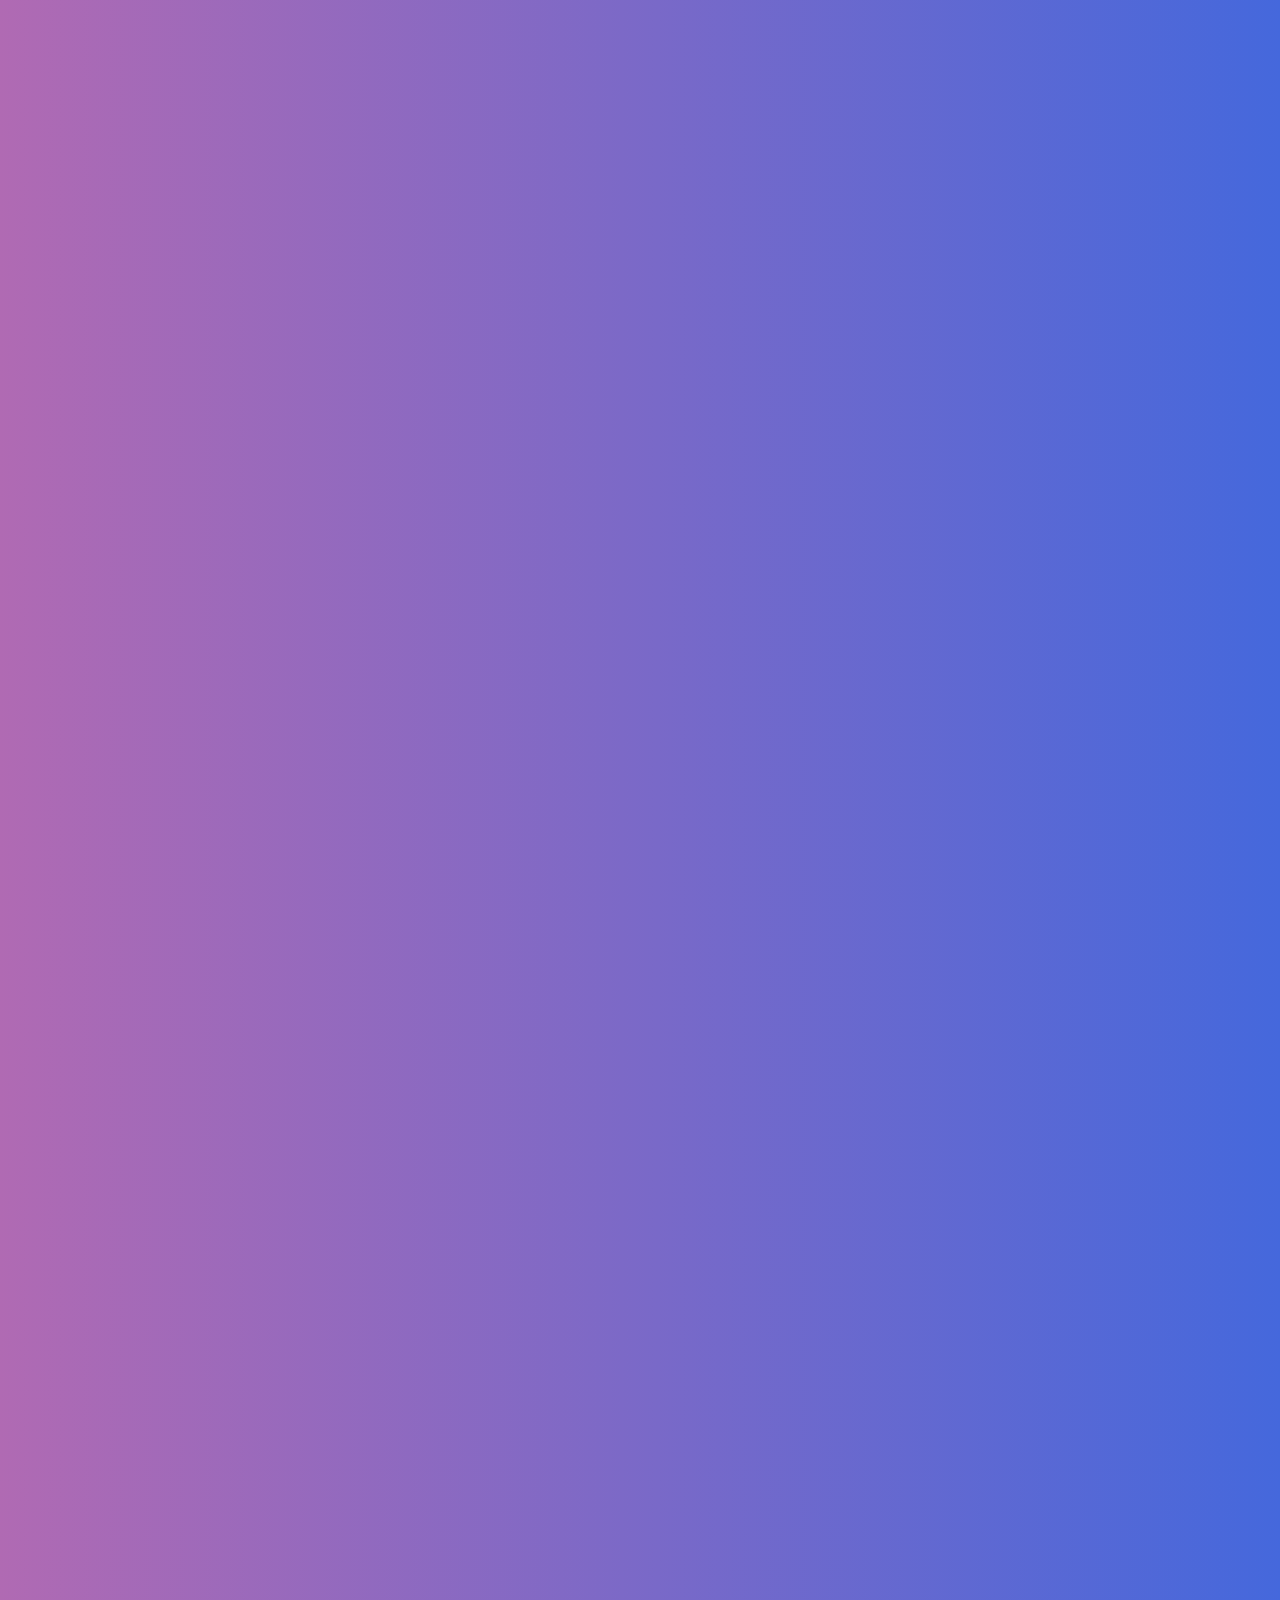
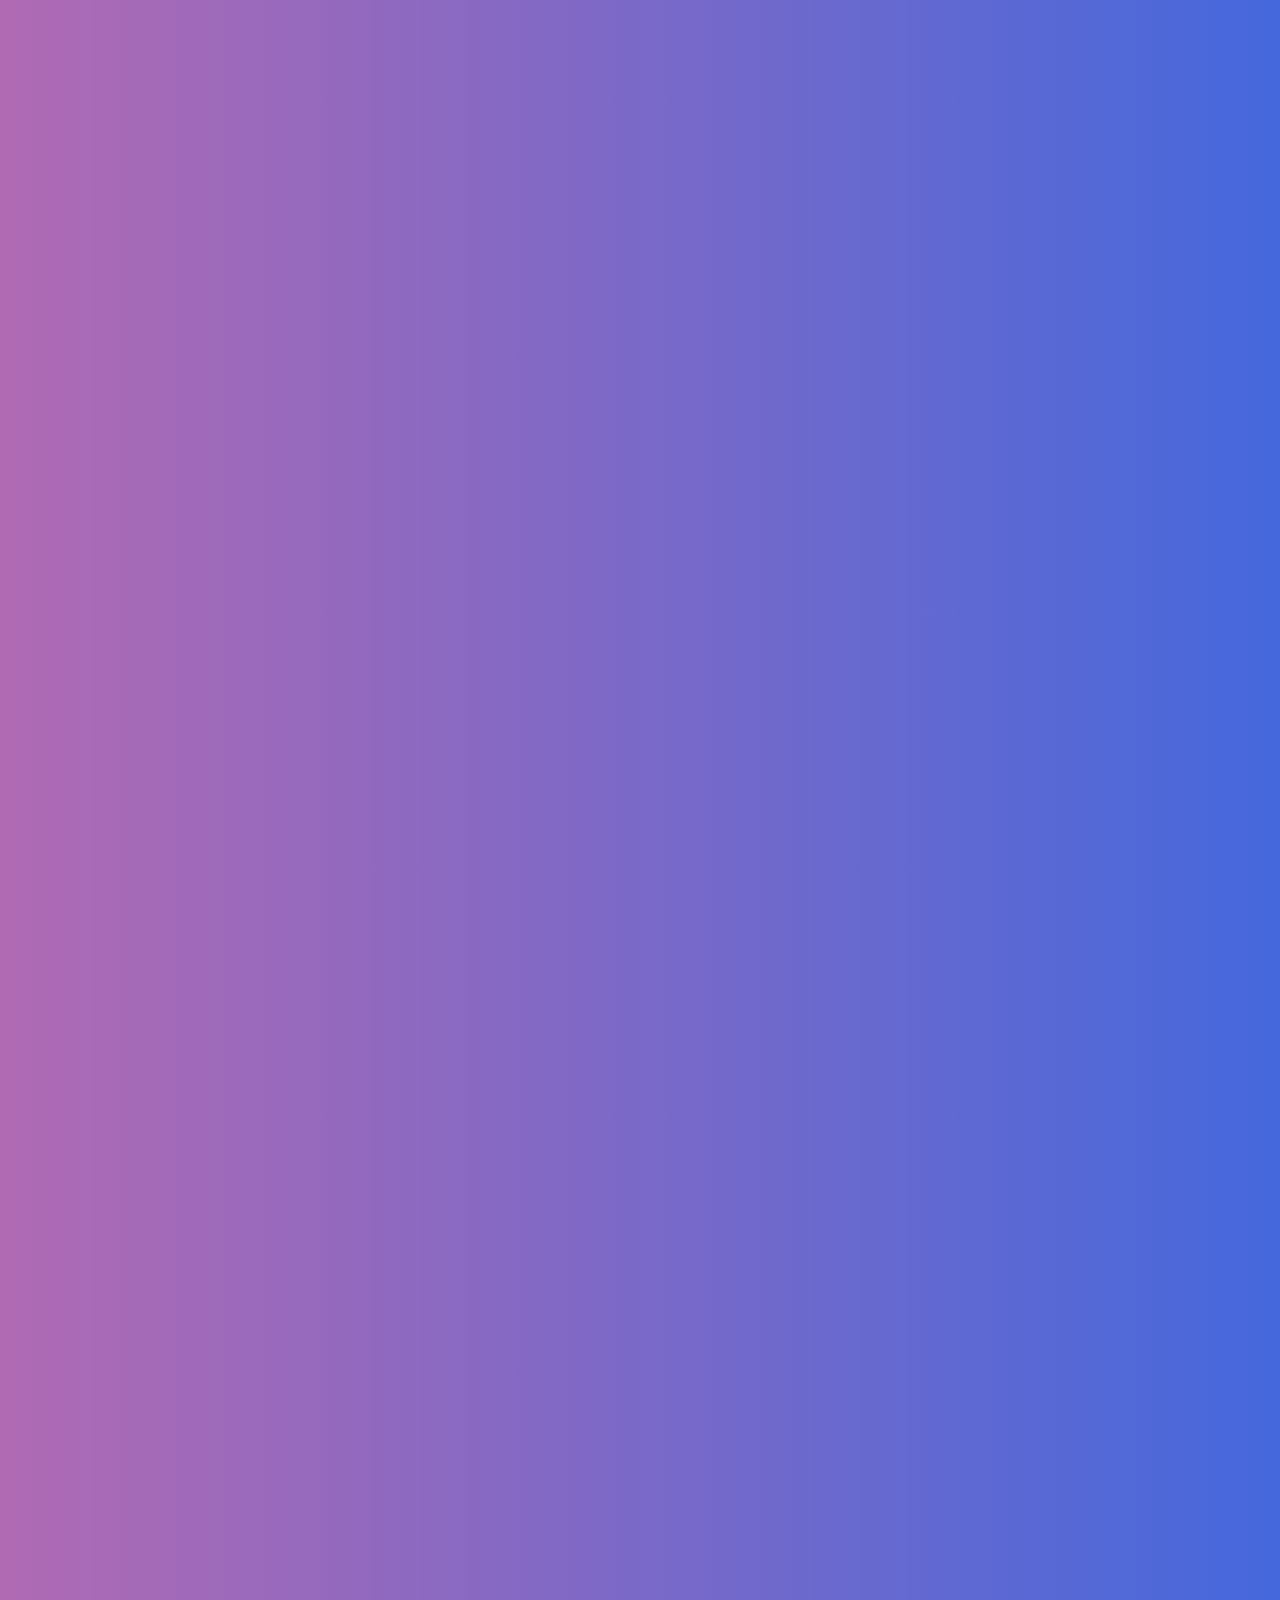
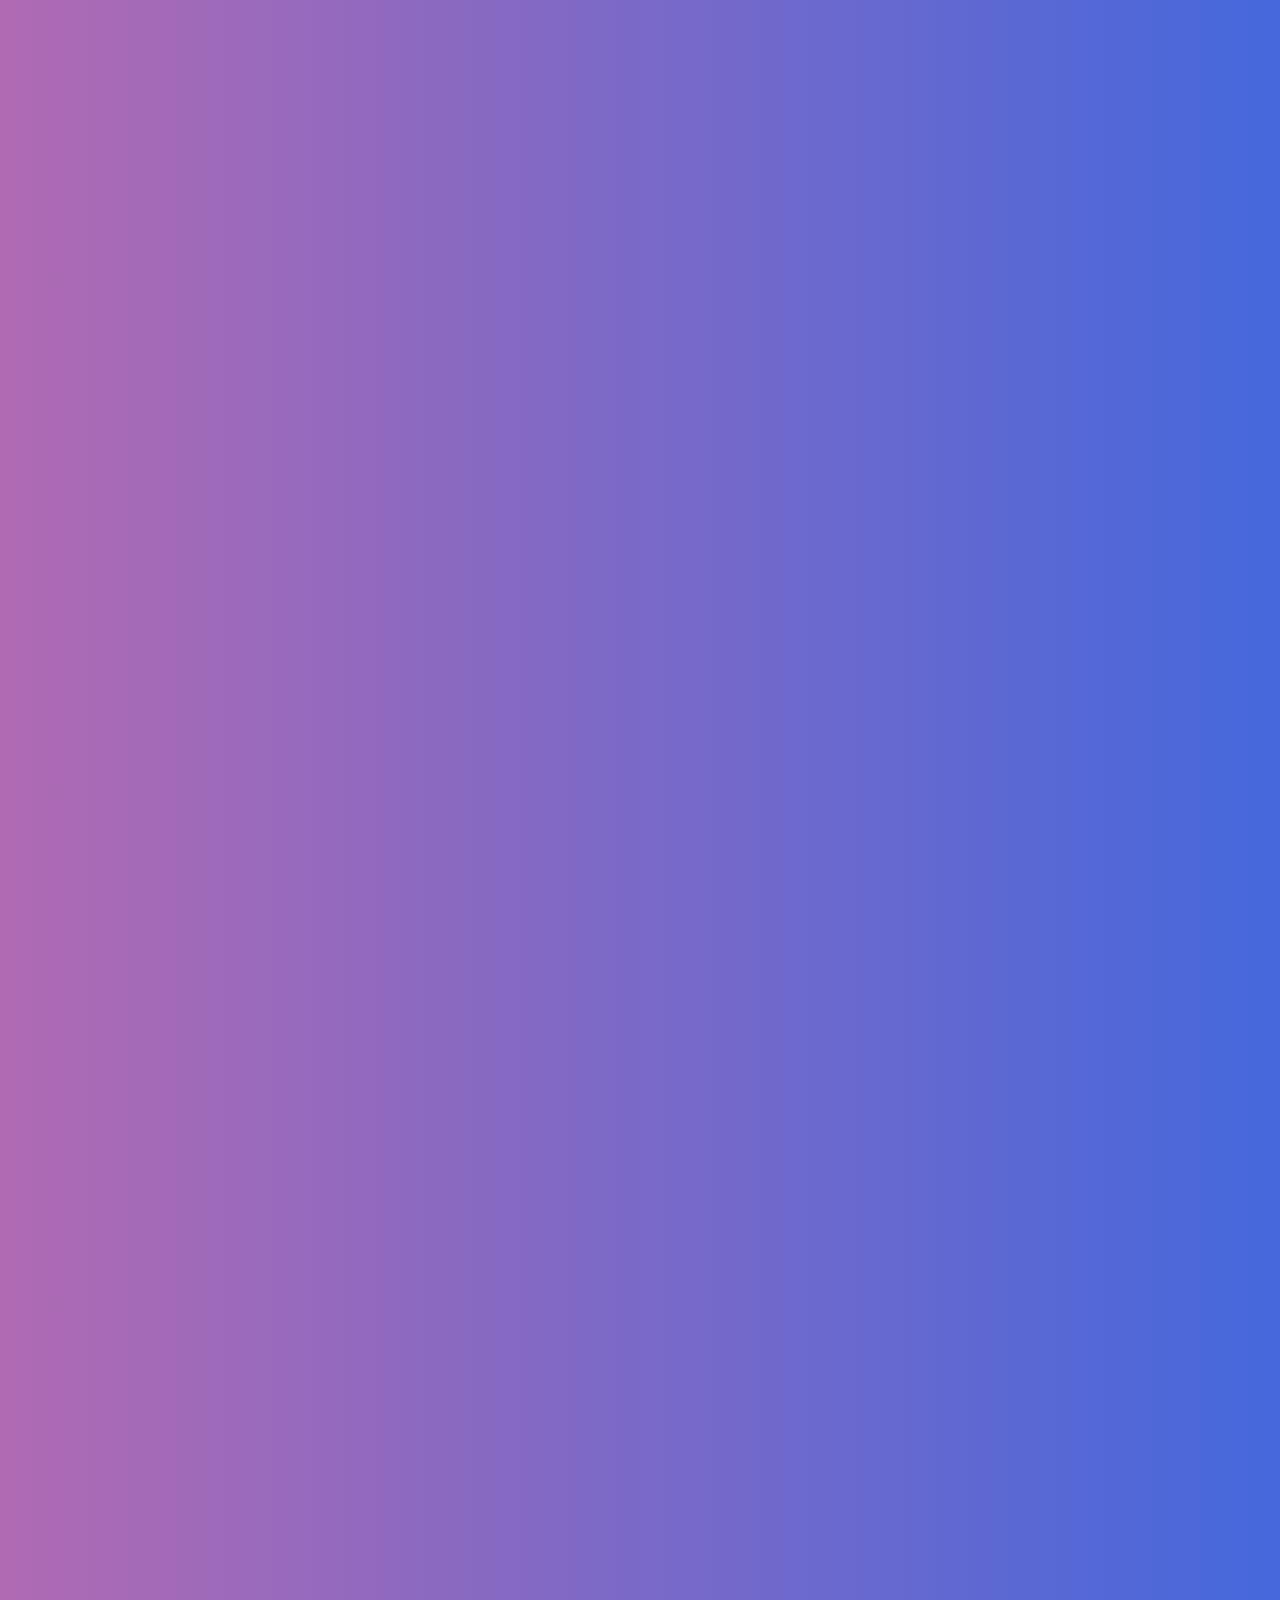
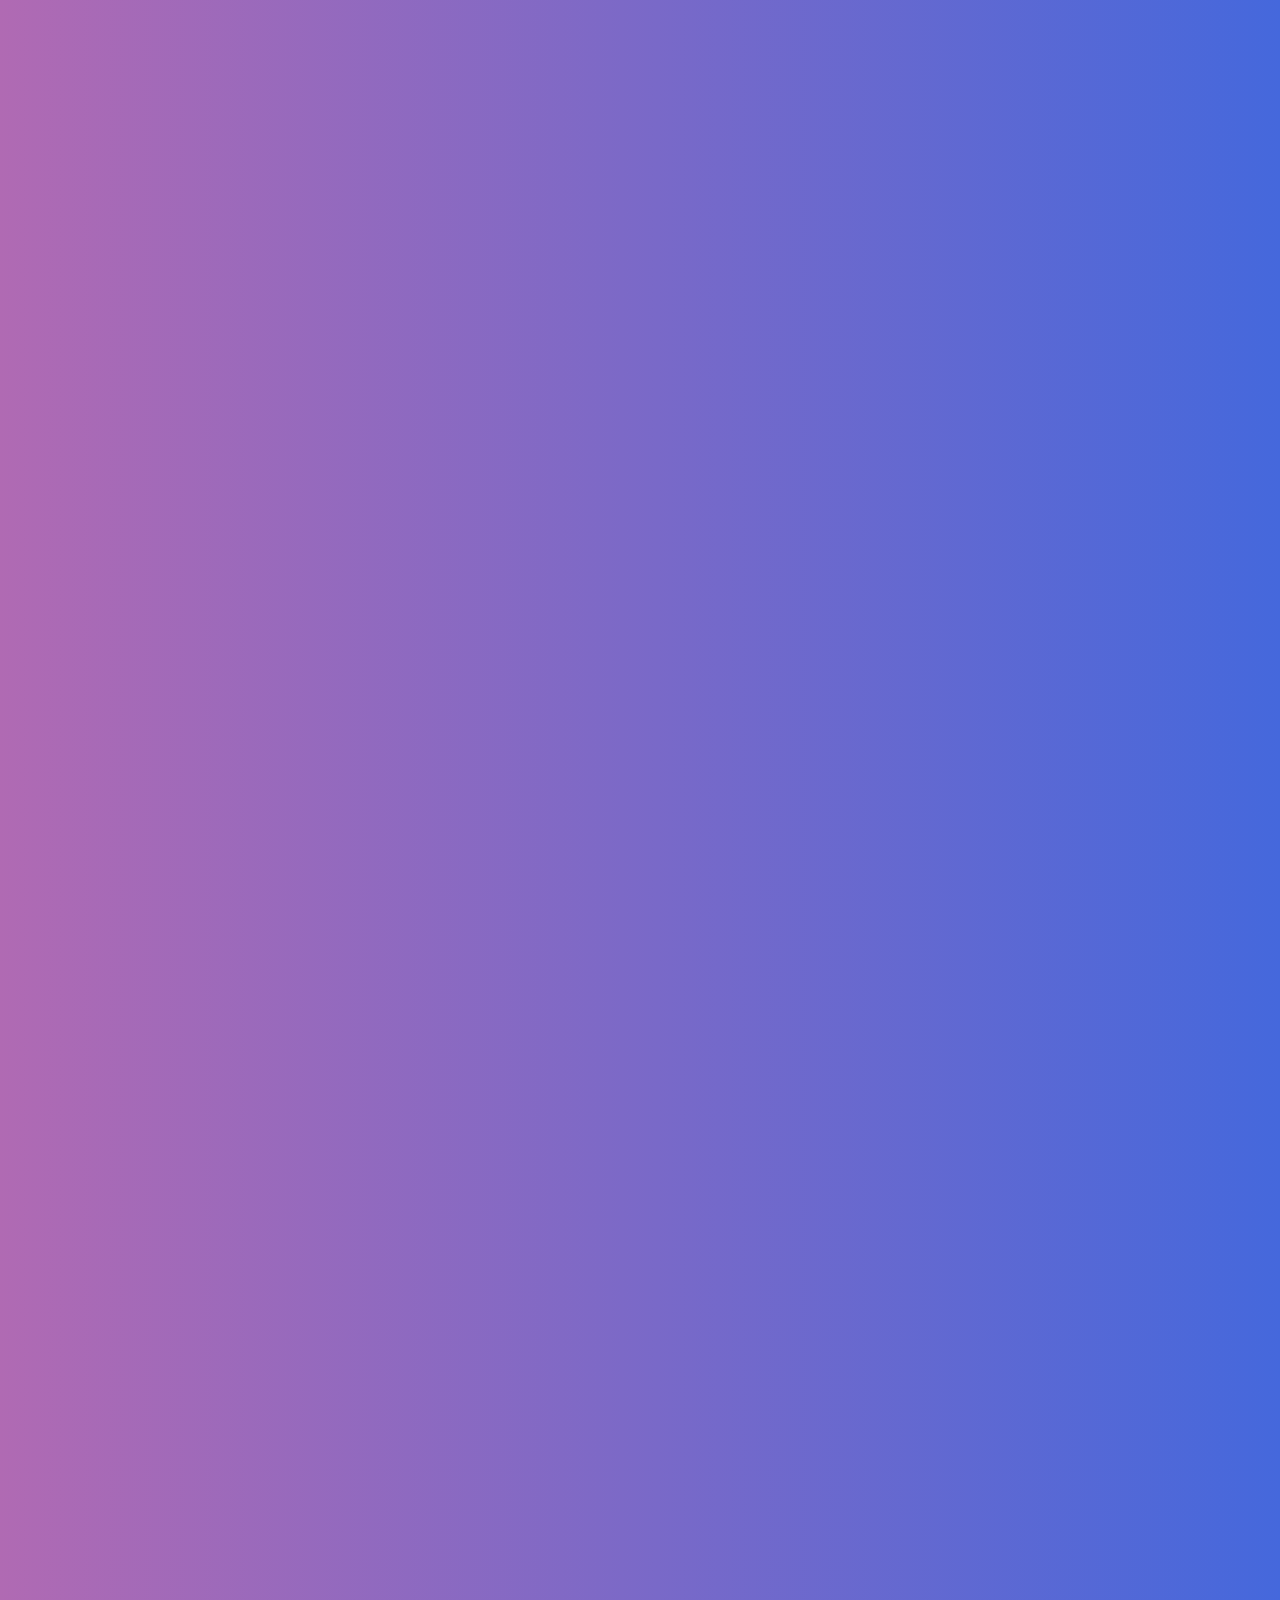
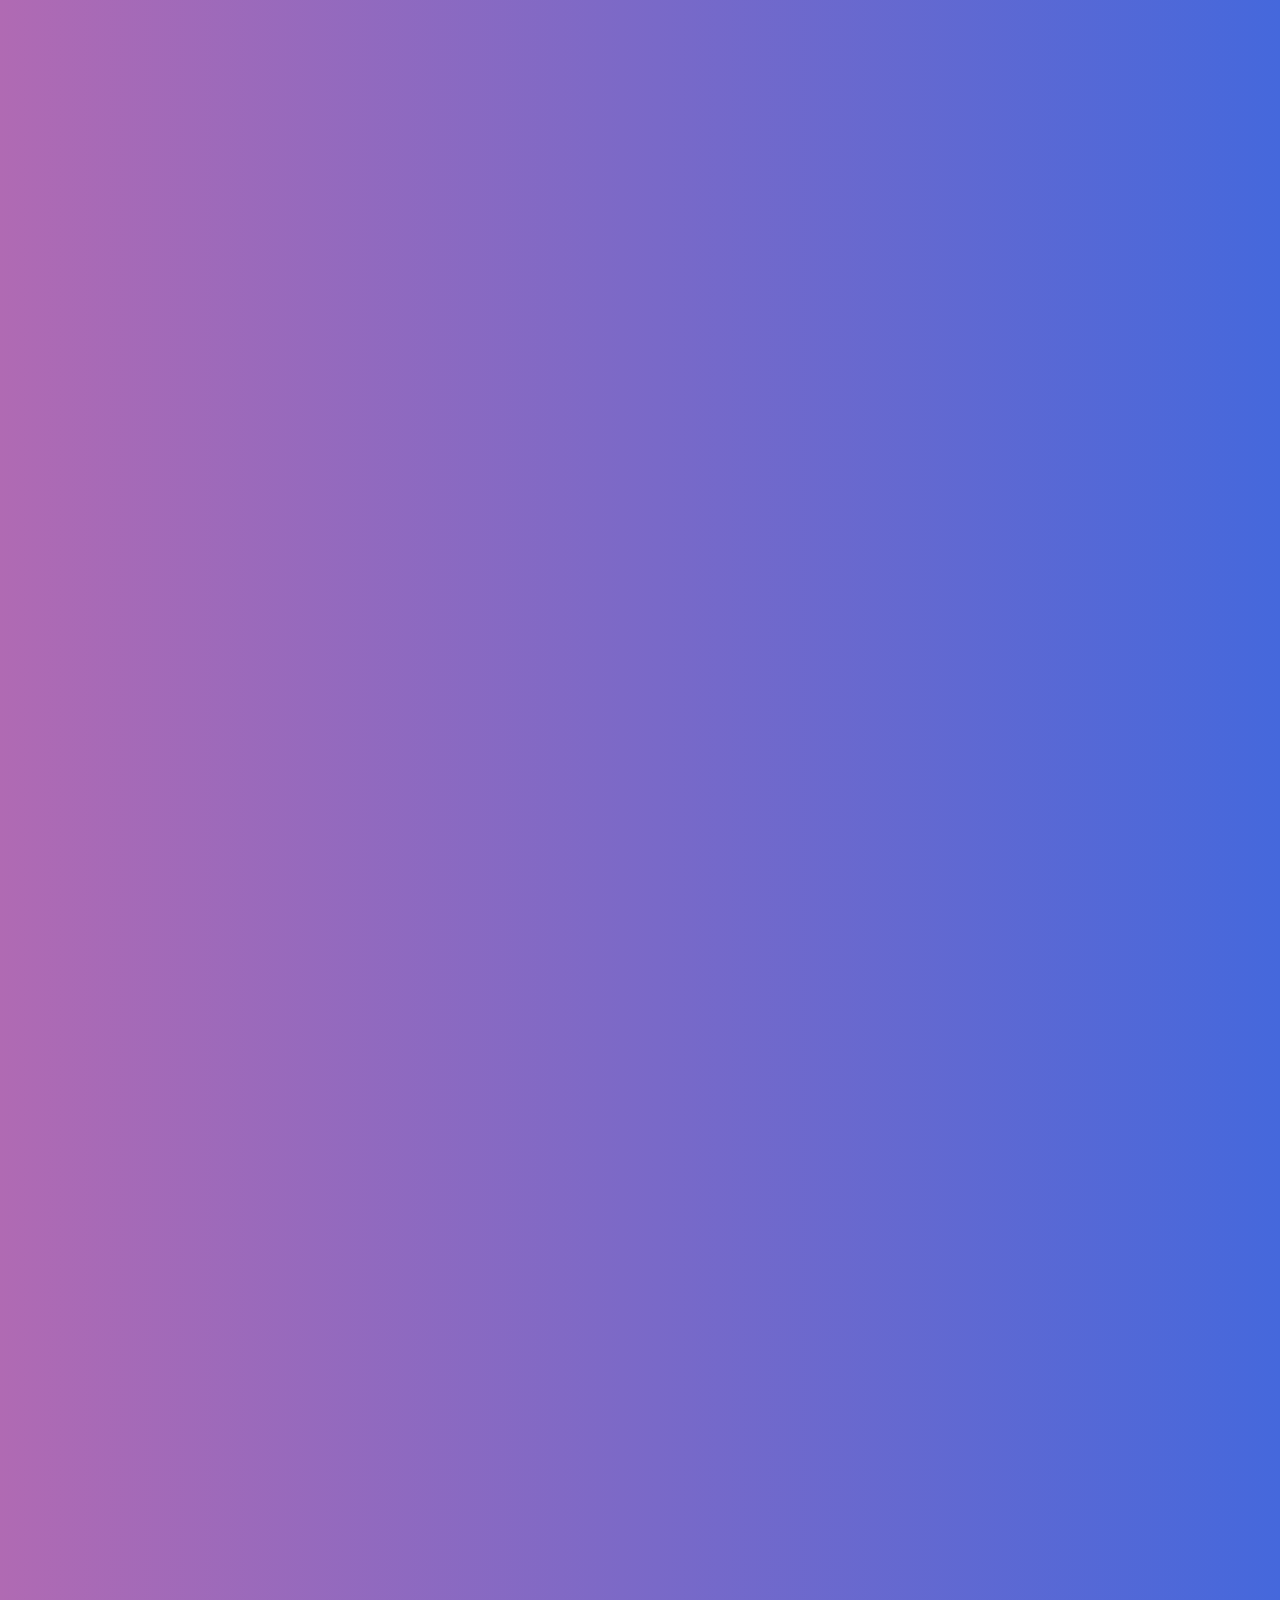
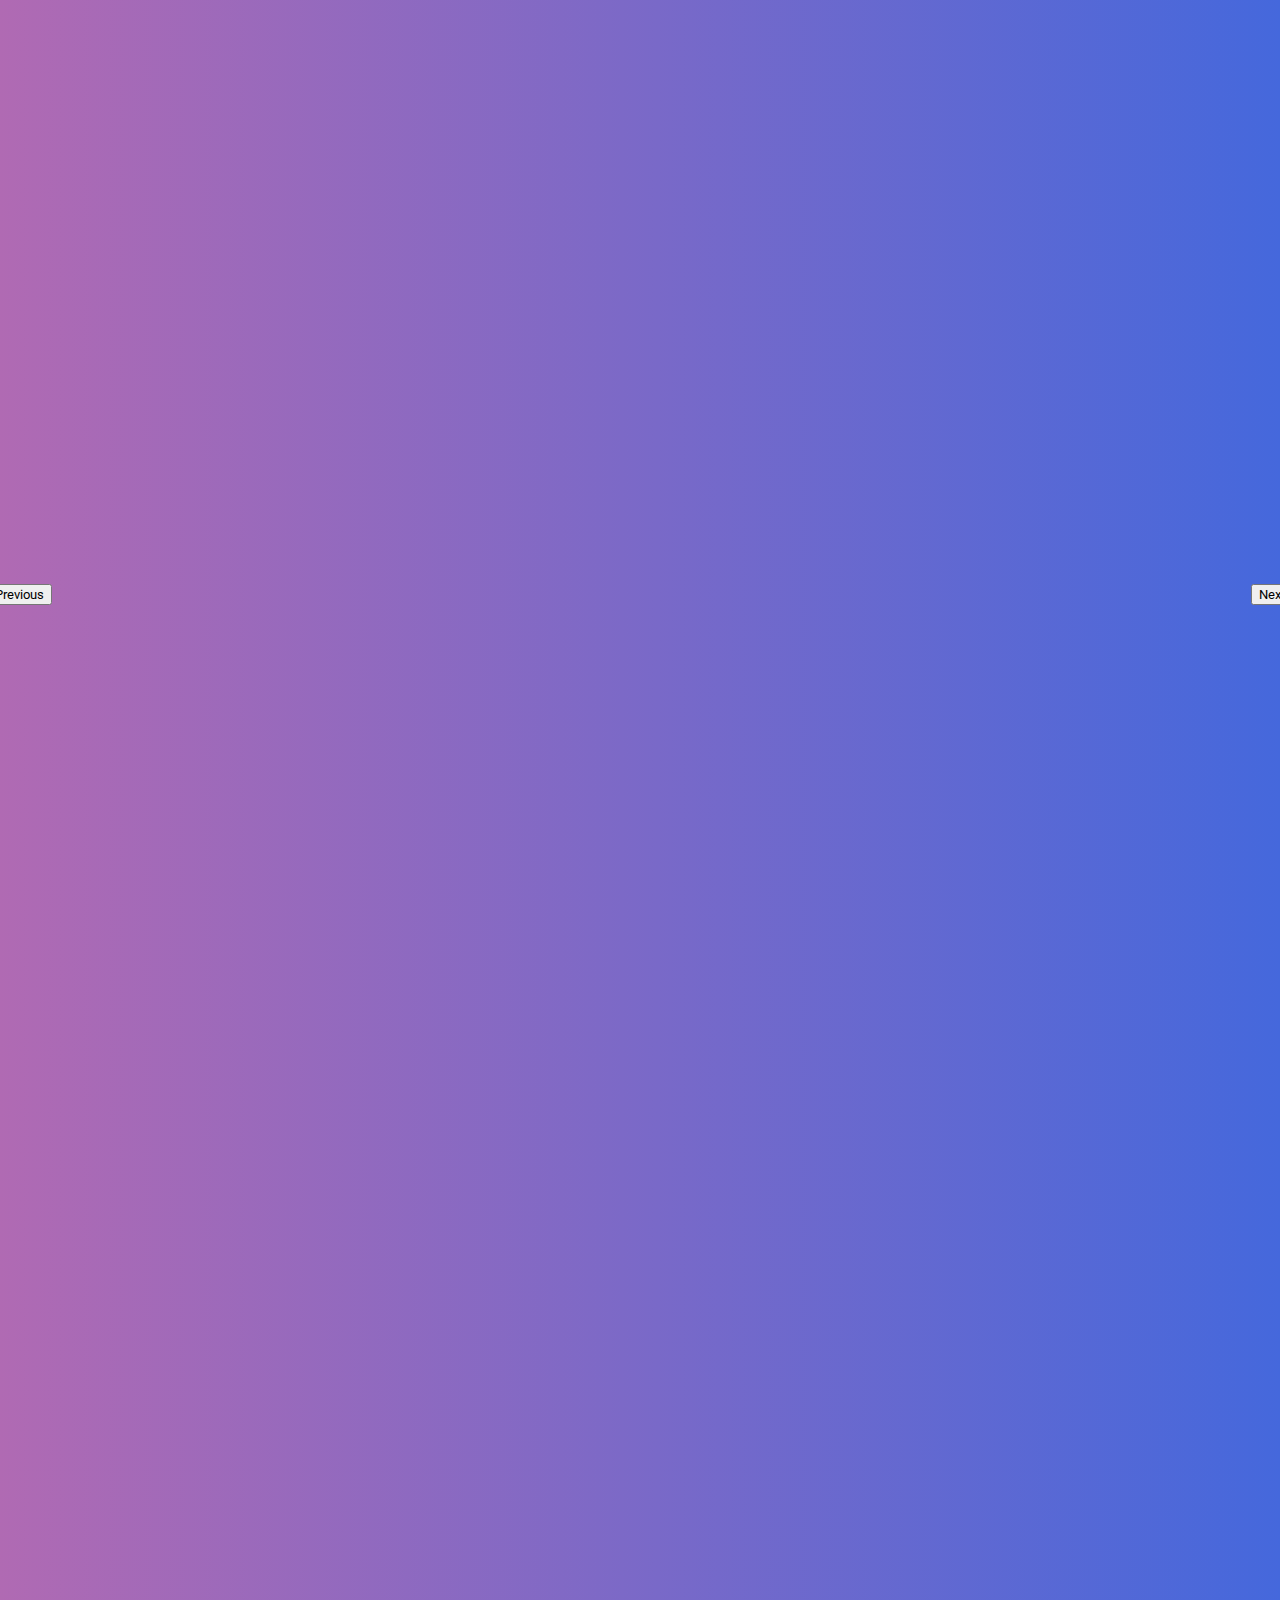
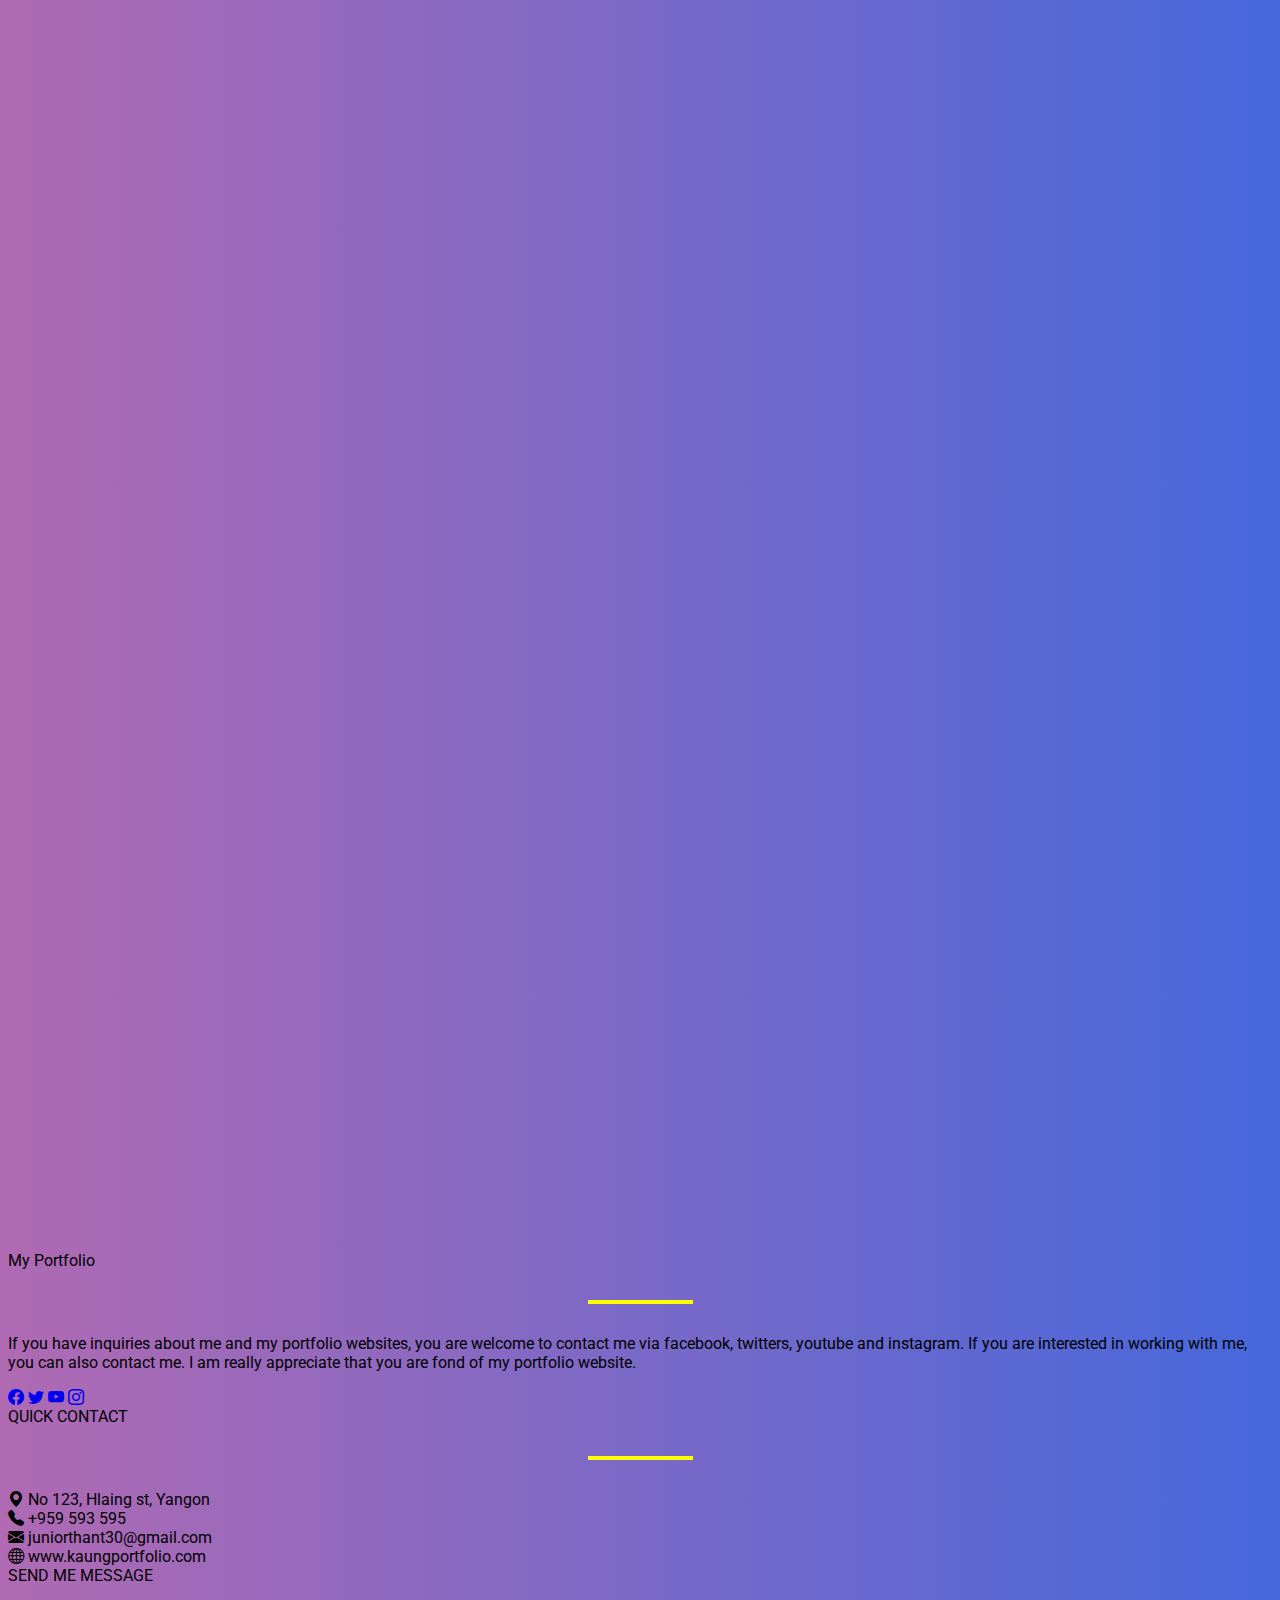
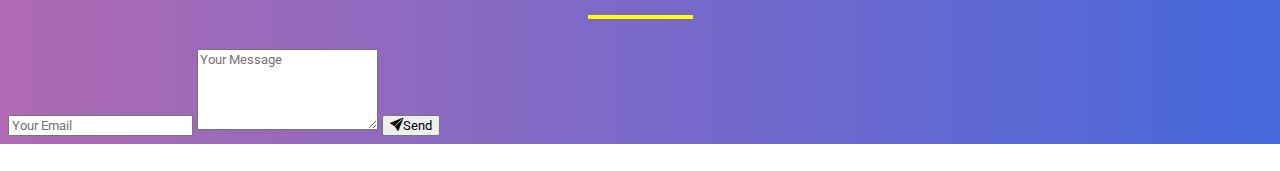
<file: portfolio.html>
<!DOCTYPE html>
<html>
<head>
	<title>Kaung Zin Thant's Portfolio</title>
  <meta name="viewport" content="width=device-width, initial-scale=1 maximum-scale 1.0, user-scalable no">
	<!-- ---------------for css---------------------- -->
  <link href="https://cdn.jsdelivr.net/npm/bootstrap@5.3.1/dist/css/bootstrap.min.css" rel="stylesheet" integrity="sha384-4bw+/aepP/YC94hEpVNVgiZdgIC5+VKNBQNGCHeKRQN+PtmoHDEXuppvnDJzQIu9" crossorigin="anonymous">

<!-- ---------------for js---------------------- -->
  <script src="https://cdn.jsdelivr.net/npm/bootstrap@5.3.1/dist/js/bootstrap.bundle.min.js" integrity="sha384-HwwvtgBNo3bZJJLYd8oVXjrBZt8cqVSpeBNS5n7C8IVInixGAoxmnlMuBnhbgrkm" crossorigin="anonymous"></script>

<!-- ---------------for icons---------------------- -->
  <link rel="stylesheet" href="https://cdn.jsdelivr.net/npm/bootstrap-icons@1.10.5/font/bootstrap-icons.css">

<!-- ---------------Google API---------------------- -->
  <link href="https://fonts.googleapis.com/css2?family=Lora:ital@1&family=PT+Serif&family=Poppins&family=Roboto&display=swap" rel="stylesheet">
  <link href="https://fonts.googleapis.com/css2?family=Spectral&display=swap" rel="stylesheet">
  <link href="https://fonts.googleapis.com/css2?family=Rubik+Marker+Hatch&family=Spectral&display=swap" rel="stylesheet">

<!-- ---------------Manual CSS stylesheet---------------------- -->
  <link rel="stylesheet" type="text/css" href="pf.css">

<!-- ---------------For Jquery---------------------- -->
  <script src="https://code.jquery.com/jquery-3.7.0.min.js"></script>

    <!-- ---------------for CSS AOS animations ---------------------- -->
    <link href="https://unpkg.com/aos@2.3.1/dist/aos.css" rel="stylesheet">

</head>
<body>

  <!-- -------------------------------------- For Navigation Bar -------------------------------------------------------------- -->

<nav class="navbar navbar-expand-lg bg-body-tertiary sticky-top shadow" id="navigationTop">
  <div class="container-fluid">
    
      <img src="img/kzt1.jpg" class="img-fluid rounded-circle border border-primary border-3 bouncea"><a class="navbar-brand"><h3 class="text-white"  style="font-family: 'Spectral', serif;"> Kaung Zin Thant</h3></a>
    <button class="navbar-toggler" type="button" data-bs-toggle="collapse" data-bs-target="#navbarNavAltMarkup" aria-controls="navbarNavAltMarkup" aria-expanded="false" aria-label="Toggle navigation">
      <span class="navbar-toggler-icon"></span>
    </button>

    <div class="collapse navbar-collapse justify-content-end" id="navbarNavAltMarkup">
      <div class="navbar-nav ms-5">
        <a class="nav-link active text-warning" aria-current="page" href="#aboutmain"><h5 class="fw-bold">About</h5></a>
        <a class="nav-link text-warning" href="#qualification"><h5 class="fw-bold">Qualifications</h5></a>
        <a class="nav-link text-warning" href="#skill"><h5 class="fw-bold">Skills</h5></a>
        <a class="nav-link text-warning" href="#experience"><h5 class="fw-bold">Experiences</h5></a>
      </div>
    </div>
  </div>
</nav>

<!-----------------------------------------------Carousel --------------------------------------------------------------------------->
<header id="header">
  <img src="img/carousel1.jpg">
  <div class="container-fluid text-white overlay d-flex justify-content-center align-items-center">
    <div class="overflow-hidden gradientanimate movingtext"><h2 class="fw-bold" style="font-size: 4rem;">I AM A SOFTWARE DEVELOPER</h2><br><h3 style="font-size: 2rem; width: 50%; font-family: 'Rubik Marker Hatch', cursive;
font-family: 'Spectral', serif;"> Welcome To My Portfolio <i class="bi bi-emoji-smile-fill text-warning"></i></h3></div>
  </div>
</header>

<!---------------------------------------------------About Me------------------------------------------------------------------>
<section id="aboutmain" class="container p-5">
  <div class="mainheading text-warning" data-aos="fade-right">About Me</div>
  <div class="heading-line" data-aos="fade-left"></div>
  <div class="row">
    <div class="col-md-6" data-aos="fade-right">
        <div id="mabout" class="row">
          <img src="img/about1.jpg" class="rounded-circle shadow img-fluid bg-danger">
        </div>
        <div class="row py-3">
          <div class="col-sm-4">
          <img class="rounded-circle shadow" id="sabout1" src="img/about1.jpg" style="width: 90%;height: 90%;object-fit: cover;">
          </div>
          <div class="col-sm-4">
          <img class="ms-1 rounded-circle shadow" id="sabout3" src="img/about3.jpg" style="width: 90%;height: 90%;object-fit: cover;">
          </div>
          <div class="col-sm-4">
          <img class="ms-3 rounded-circle shadow" id="sabout4" src="img/about4.jpg" style="width: 90%;height: 90%;object-fit: cover;">
          </div>
        </div>
    </div>
     <div class="col-md-6 p-5">
      <div id="aboutme">
        <h3 class="text-white mb-5" data-aos="fade-left">Who am I?</h3>
        <p class="text-white" style="text-align: justify;" data-aos="fade-left">Hello, My Name is Kaung Zin Thant. I am a burmese who was born in Yangon. I started my basic education in Myanmar for eleven years. I passed the matriculation exam with flying colors. Then, I took first year and second year diploma course in computing given by NCC education, UK at KMD Institute. In order to complete my degree, I went to Singapore, PSB Acdemy with the computing science degree. I was really satisfy with my education journey. My parents supported me well.</p>
      </div>
    </div>
  </div>
</section>

<!---------------------------------------------------Qualifications------------------------------------------------------------------>
<section id="qualification" class="p-5">
<div class="mainheading text-warning" data-aos="fade-right">My Qualifications</div>
  <div class="heading-line" data-aos="fade-left"></div> 
    <div id="carouselExample" class="carousel slide">
  <div class="carousel-inner container">
    <div class="carousel-item active">
        <div class="row p-3">  
                      <div class="col-lg-4 my-sm-3">
                <div class="card bg-dark text-light shadow border border-3 border-danger" data-aos="fade-right">  
                    <div class="card-header border-0"> 
                        <img src="img/qua1.png" class="bg-white">
                    </div> 
                    <div class="card-body"> 
                          <h4 class="my-5 text-center fw-bold">Matriculation Exam Certificate</h4>
                    </div> 
                </div> 
            </div>
             <div class="col-lg-4 my-sm-3">
                <div class="card shadow bg-dark text-light shadow border border-3 border-danger" data-aos="zoom-in">  
                    <div class="card-header border-0"> 
                        <img src="img/qua2.png">
                    </div> 
                    <div class="card-body"> 
                          <h4 class="my-5 text-center fw-bold">NCC Education (Second Year Diploma in Computing)</h4>
                    </div> 
                </div> 
            </div>
             <div class="col-lg-4 my-sm-3">
                <div class="card shadow bg-dark text-light shadow border border-3 border-danger" data-aos="fade-left">  
                    <div class="card-header border-0"> 
                        <img src="img/qua3.jpg">
                    </div> 
                    <div class="card-body"> 
                          <h4 class="my-5 text-center fw-bold">IELTS Band Score 6.5</h4>
                    </div> 
                </div> 
            </div>
            </div> 
    </div>
    <div class="carousel-item">
         <div class="row p-3">  
            <div class="col-lg-4 my-sm-3">
                <div class="card shadow bg-dark text-light shadow border border-3 border-danger" data-aos="fade-right">  
                    <div class="card-header border-0"> 
                        <img src="img/qua4.jpg">
                    </div> 
                    <div class="card-body"> 
                          <h4 class="my-5 text-center fw-bold">Bachelor of Computing Science</h4>
                    </div> 
                </div> 
            </div>
            <div class="col-lg-4 my-sm-3">
                <div class="card shadow bg-dark text-light shadow border border-3 border-danger" data-aos="zoom-in">  
                    <div class="card-header border-0"> 
                        <img src="img/qua1.png" class="bg-white">
                    </div> 
                    <div class="card-body"> 
                          <h4 class="my-5 text-center fw-bold">Matriculation Exam Certificate</h4>
                    </div> 
                </div> 
            </div>
             <div class="col-lg-4 my-sm-3">
                <div class="card shadow bg-dark text-light shadow border border-3 border-danger" data-aos="fade-left">  
                    <div class="card-header border-0"> 
                        <img src="img/qua2.png">
                    </div> 
                    <div class="card-body"> 
                          <h4 class="my-5 text-center fw-bold">NCC Education (Second Year Diploma in Computing)</h4>
                    </div> 
                </div> 
            </div>
            </div> 
    </div>
    <div class="carousel-item">
         <div class="row p-3">  
                 <div class="col-lg-4 my-sm-3">
                <div class="card shadow bg-dark text-light shadow border border-3 border-danger" data-aos="fade-right">  
                    <div class="card-header border-0"> 
                        <img src="img/qua3.jpg">
                    </div> 
                    <div class="card-body"> 
                          <h4 class="my-5 text-center fw-bold">IELTS Band Score 6.5</h4>
                    </div> 
                </div> 
            </div>
            <div class="col-lg-4 my-sm-3">
                <div class="card shadow bg-dark text-light shadow border border-3 border-danger" data-aos="zoom-in">  
                    <div class="card-header border-0"> 
                        <img src="img/qua4.jpg">
                    </div> 
                    <div class="card-body"> 
                          <h4 class="my-5 text-center fw-bold">Bachelor of Computing Science</h4>
                    </div> 
                </div> 
            </div>
          <div class="col-lg-4 my-sm-3">
                <div class="card shadow bg-dark text-light shadow border border-3 border-danger" data-aos="fade-left">  
                    <div class="card-header border-0"> 
                        <img src="img/qua1.png" class="bg-white">
                    </div> 
                    <div class="card-body"> 
                          <h4 class="my-5 text-center fw-bold">Matriculation Exam Certificate</h4>
                    </div> 
                </div> 
            </div>
            </div> 
    </div>
    <div class="carousel-item">
           <div class="row p-3">  
            <div class="col-lg-4 my-sm-3">
                <div class="card shadow bg-dark text-light shadow border border-3 border-danger" data-aos="fade-right">  
                    <div class="card-header border-0"> 
                        <img src="img/qua2.png">
                    </div> 
                    <div class="card-body"> 
                          <h4 class="my-5 text-center fw-bold">NCC Education (Second Year Diploma in Computing)</h4>
                    </div> 
                </div> 
            </div>
           <div class="col-lg-4 my-sm-3">
                <div class="card shadow bg-dark text-light shadow border border-3 border-danger" data-aos="zoom-in">  
                    <div class="card-header border-0"> 
                        <img src="img/qua3.jpg">
                    </div> 
                    <div class="card-body"> 
                          <h4 class="my-5 text-center fw-bold">IELTS Band Score 6.5</h4>
                    </div> 
                </div> 
            </div>
        <div class="col-lg-4 my-sm-3">
                <div class="card shadow bg-dark text-light shadow border border-3 border-danger" data-aos="fade-left">  
                    <div class="card-header border-0"> 
                        <img src="img/qua4.jpg">
                    </div> 
                    <div class="card-body"> 
                          <h4 class="my-5 text-center fw-bold">Bachelor of Computing Science</h4>
                    </div> 
                </div> 
            </div>
            </div> 
    </div>
  </div>
  <button class="carousel-control-prev" type="button" data-bs-target="#carouselExample" data-bs-slide="prev">
    <span class="carousel-control-prev-icon" aria-hidden="true"></span>
    <span class="visually-hidden">Previous</span>
  </button>
  <button class="carousel-control-next" type="button" data-bs-target="#carouselExample" data-bs-slide="next">
    <span class="carousel-control-next-icon" aria-hidden="true"></span>
    <span class="visually-hidden">Next</span>
  </button>
</div> 
</section>

<!---------------------------------------------------Skills------------------------------------------------------------------>

<section id="skill" class="p-5">
    <div class="mainheading text-warning" data-aos="fade-right">My Coding Skills</div>
  <div class="heading-line" data-aos="fade-left"></div> 
    <div class="container-fluid my-5">
        <div class="row">
            <div class="col-lg-4 col-md-6">
                <h4 class="text-white text-center" data-aos="fade-right">Frontend</h4>
                <div class="py-5">
          <div class="lol" data-aos="fade-right">
            <div><img src="img/js.png" class="img-fluid circlelol"><img src="img/html.png" class="img-fluid circlehtml">
                 <img src="img/css.png" class="img-fluid circlecss">   <img src="img/boostrap.png" class="img-fluid circlebs">
              </div>
              <div>
             
              </div>
              
          </div>
        </div>
            </div>
            <div class="col-lg-4 col-md-6">
                <h4 class="text-white text-center" data-aos="zoom-in">Backend</h4>
                <div class="py-5">
          <div class="lol" data-aos="zoom-in">
            <div><img src="img/java.png" class="img-fluid circlelol"><img src="img/csharp.png" class="img-fluid circlehtml">
                 <img src="img/c++.png" class="img-fluid circlecss">   <img src="img/php.png" class="img-fluid circlebs">
              </div>
              <div>
             
              </div>
              
          </div>
        </div>
            </div>
            <div class="col-lg-4 col-md-6">
                <h4 class="text-white text-center" data-aos="fade-left">Database</h4>
                <div class="py-5">
          <div class="lol" data-aos="fade-left">
            <div><img src="img/mysql.png" class="img-fluid circlelol"><img src="img/postgre.png" class="img-fluid circlehtml">
                 
              </div>
              <div>
             
              </div>
              
          </div>
        </div>
            </div>
        </div>
    </div>
</section>

<!---------------------------------------Experiences -------------------->

<section id="experience" class="p-5">
  <div class="mainheading text-warning" data-aos="fade-right">My Experiences</div>
  <div class="heading-line" data-aos="fade-left"></div> 
    <div class="container mt-5">
      <div class="row">
        <div class="col-lg-6 col-sm-12">
          <h4 class="text-white ms-5" data-aos="fade-right">OTHER EXPERIENCES</h4>
          <div style="position:relative;">
            <div class="expcircle" data-aos="fade-right"></div>
          <div class="expline" data-aos="fade-right"></div>
          <div class="card bg-white p-3 my-3 ms-5" data-aos="fade-right">
              <small>2021-2023</small>
              <h5 class="fw-bold">Teaching English</h5>
              <p>I have taught English from 2021 to 2022 as a volunteer english teacher via Zoom. Then, I worked as a main teacher in Galaxy Academic Center. I had to make the lesson plans and courses. Before that, I had taught English to my sisters as a guide teacher for her exams in person.</p>
          </div>
          </div>
          <div style="position:relative;">
            <div class="expcircle" data-aos="fade-right"></div>
          <div class="expline" data-aos="fade-right"></div>
          <div class="card bg-white p-3 my-3 ms-5" data-aos="fade-right">
              <small>2022-2023</small>
              <h5 class="fw-bold">Management Experience</h5>
              <p>I have founded Education Center for the poor people in my country to offer free and quality education. The center offers Language courses and any other useful courses. My center got a great popularity by most of the students. I have to manage the system and stakeholders of the organization.</p>
          </div>
          </div>
          <div style="position:relative;">
            <div class="expcircle" data-aos="fade-right"></div>
          <div class="expline" data-aos="fade-right"></div>
          <div class="card bg-white p-3 my-3 ms-5" data-aos="fade-right">
              <small>2022-2023</small>
              <h5 class="fw-bold">Events Experiences</h5>
              <p>In my Center, I used to make a lot of events such as webinars, workshops and outdoor activities for the students and volunteers.  Besides, as myself, I used to paticipate as a Myanmar representative in Asian Science Camp hosted by Korea in Daejong city.</p>
          </div>
          </div>
            
        </div>
        <div class="col-lg-6 col-sm-12">
          <h4 class="text-white ms-5" data-aos="fade-left">CODING EXPERIENCES</h4>
          <div style="position:relative;">
            <div class="expcircle" data-aos="fade-left"></div>
          <div class="expline" data-aos="fade-left"></div>
          <div class="card bg-white p-3 my-3 ms-5" data-aos="fade-left">
              <small>2021-2023</small>
              <h5 class="fw-bold">Diplomatic Projects</h5>
              <p>When I was in KMD Institute, I have to make individual project in Level 5 diploma in computing. The project is about my school website system. Besides, I had to do assignments in every subjects. I've learned time management and project systems.</p>
          </div>
          </div>
          <div style="position:relative;">
            <div class="expcircle" data-aos="fade-left"></div>
          <div class="expline" data-aos="fade-left"></div>
          <div class="card bg-white p-3 my-3 ms-5" data-aos="fade-left">
              <small>2023</small>
              <h5 class="fw-bold">Internship Experience</h5>
              <p>In September and October 2023, I've interned in KMD Software House, softcomm. I've met great seniors and colleagues. The intern was about six weeks and I had to deep diving into Boostrap and Laravel which are relaible frameworks in developing websites.</p>
          </div>
          </div>
          <div style="position:relative;">
            <div class="expcircle" data-aos="fade-left"></div>
          <div class="expline" data-aos="fade-left"></div>
          <div class="card bg-white p-3 my-3 ms-5" data-aos="fade-left">
              <small>2023-2025</small>
              <h5 class="fw-bold">Bachelor Projects</h5>
              <p>When I was attending the bachelor in computing science course in PSB academy, I had to do a variety of assignments and projects. The projects are mostly based on data structures, websites, application development and artificial intelligence.</p>
          </div>
          </div>
        </div>
      </div>
    </div>
</section>
<!--------------------------------------------------- Footer ------------------------------------->

<footer id="footer" class="container-fluid p-5 bg-dark text-light">
	<div class="row">
		<div class="col-md-4 gy-4">
			<div class="fs-5 text-center">My Portfolio</div>
  			<div class="heading-line"></div>
  			<p>If you have inquiries about me and my portfolio websites, you are welcome to contact me via facebook, twitters, youtube and instagram. If you are interested in working with me, you can also contact me. I am really appreciate that you are fond of my portfolio website. </p>
  			<div>
			<a href="#" class="btn btn-outline-danger text-white mx-1"><i class="bi bi-facebook"></i></a>
			<a href="#" class="btn btn-outline-danger text-white mx-1"><i class="bi bi-twitter"></i></a>
			<a href="#" class="btn btn-outline-danger text-white mx-1"><i class="bi bi-youtube"></i></a>
			<a href="#" class="btn btn-outline-danger text-white mx-1"><i class="bi bi-instagram"></i></a>

		</div>
		</div>
		
		<div class="col-md-4 gy-4">
			<div class="fs-5 text-center">QUICK CONTACT</div>
  			<div class="heading-line"></div>
  			<div class="py-2"> <i class="bi bi-geo-alt-fill text-danger"></i> No 123, Hlaing st, Yangon</div>
  			<div class="py-2"><i class="bi bi-telephone-fill text-danger"></i> +959 593 595</div>
  			<div class="py-2"><i class="bi bi-envelope-fill text-danger"></i> juniorthant30@gmail.com</div>
  			<div class="py-2"><i class="bi bi-globe text-danger"></i> www.kaungportfolio.com</div>

		</div>
		<div class="col-md-4 gy-4"><div class="fs-5 text-center">SEND ME MESSAGE </div>
  			<div class="heading-line"></div>
  			<form>
  				<input type="" name="" class="form-control my-3" placeholder="Your Email">
  				<textarea class="form-control my-3" rows="5" placeholder="Your Message"></textarea>
  				<button class="btn btn-danger"><i class="bi bi-send-fill text-white"></i>Send</button>

  			</form>

	</div>
	
</footer>

<section id="copyright" class="container-fluid p-5 bg-dark text-light" style="position: relative;" >
	<p class="text-center animatedtextleftright">
		@copyright and all right reserved by Kaung Zin Thant
	</p>
</section>

<!-- --------------------------------UPARROW------------------------------------------------------------------ -->
<a href="#header" class="uparrow justify-content-center align-items-center"><i class="bi bi-arrow-up ms-1"></i></a>

<!---------------------------------------------------For JQuery ------------------------------------------------------------------>

<script type="text/javascript">
  $('#sabout1').click(function(){
    $('#mabout').html("<img id='mabout' src='img/about1.jpg' class='img-fluid rounded-circle bg-danger' style='height:478px;'>");
    $('#aboutme').html("<h3 class='text-white mb-5' data-aos='fade-left'>Who am I?</h3><p class='text-white' data-aos='fade-left' style='text-align: justify;'>Hello, My Name is Kaung Zin Thant. I am a Burmese who was born in Yangon. I started my basic education in Myanmar for eleven years. I passed the matriculation exam with flying colors. Then, I took first year and second year diploma course in computing given by NCC education, UK at KMD Institute. In order to complete my degree, I went to Singapore, PSB Academy with the computing science degree. I was really satisfied with my education journey. My parents supported me well.</p>");
  });

  $('#sabout3').click(function(){
    $('#mabout').html("<img id='mabout' src='img/about3.jpg' class='img-fluid rounded-circle bg-danger' style='height:478px;'>");
    $('#aboutme').html("<h3 class='text-white mb-5' data-aos='fade-left'>Coding Path</h3><p data-aos='fade-left' class='text-white' style='text-align: justify;'>Since I was young, I wanted to become a game developer. At that time, I was playing a lot of games and I was interested in creating them. And, I knew that programming is a popular job today with high salaries. Therefore, I chose to attend a computing course which includes coding and programming concepts. Of course, I love coding since I started my learning. I am fond of its concept. I'm glad that I found my interests and career.</p>");
  });

  $('#sabout4').click(function(){
    $('#mabout').html("<img id='mabout' src='img/about4.jpg' class='img-fluid rounded-circle bg-danger' style='height:478px;'>");
    $('#aboutme').html("<h3 class='text-white mb-5' data-aos='fade-left'>My Dreams</h3><p data-aos='fade-left' class='text-white' style='text-align: justify;'>Besides my dream job, I have a lot of things to do in my life. I want to try a variety of food from the world and travel around the world without worrying about money. Of course, my family also loves traveling because they know that they can gain a lot of knowledge and different perspectives by exploring different regions. As for me, I love to experience different cultures and technology from various countries.</p>");
  });
</script>

<script type="text/javascript">
  // Function to advance the carousel to the next slide
  function nextSlide() {
    $('.carousel').carousel('next');
  }

  // Set an interval to trigger the next slide function every 5 seconds (5000 milliseconds)
  setInterval(nextSlide, 4000);
</script>

<!-------------------------------------for AOS animations JS  ----------------------------------------------------------->

<script src="https://unpkg.com/aos@2.3.1/dist/aos.js"></script>
<script>
  AOS.init();
</script>

</body>
</html>
</file>
<file: pf.css>
/*-------------------------------------------For the whole body-------------------------------------------------------*/

:root{
	--firstcolor:#4568DC;
	--secondcolor:#B06AB3;

}

*{
	font-family: 'Lora', serif;
font-family: 'Poppins', sans-serif;
font-family: 'PT Serif', serif;
font-family: 'Roboto', sans-serif;
}

body{
	background: linear-gradient(to left, var(--firstcolor), var(--secondcolor));
    overflow-x: hidden;
    background-repeat:  no-repeat;  

}

.heading-line{

    width: 105px;
    height: 4px;
    background-color: #ffff00;
    margin: 30px auto;
}

.mainheading{

    text-align: center;
    font-size: 2rem;
    color: black;
}

/*-------------------------------------------Navigation Bar-------------------------------------------------------*/

nav{
	background: linear-gradient(to left, var(--firstcolor), var(--secondcolor));
}

nav img{
width: 70px;
height: 70px;
object-fit: cover;
}

@keyframes bounce {
    0% {
        transform: translateY(0);
        box-shadow: 0 5px 10px rgba(0, 0, 0, 0.2); /* Initial shadow */
    }
    60% {
        transform: translateY(-10px);
        box-shadow: 0 15px 20px rgba(0, 0, 0, 0.4); /* Increased shadow as image moves up */
    }
    100% {
        transform: translateY(0);
        box-shadow: 0 5px 10px rgba(0, 0, 0, 0.2); /* Return to the initial shadow */
    }
}

.bouncea {
    animation: bounce 1s ease-in 1s infinite normal none;
}

/*-------------------------------------------Header-------------------------------------------------------*/

header img{
    width: 100%;
    height: 100%;
    object-fit: cover;
    position: absolute;
    background-repeat: no-repeat;
    opacity: 0.8;
    z-index: -1;

}

header .overlay{
    width: 100%;
    height: 750px;
    object-fit: cover;
 
}

.gradientanimate h2{
    background: linear-gradient(90deg, #ff0000, #ffff00, #ff00f3, #0033ff, #ff00c4, #ff0000);
    background-size: 400%;
    -webkit-text-fill-color: transparent;
    -webkit-background-clip: text;
    animation: animate 10s linear infinite;
}

@keyframes animate {
    0% {
        background-position: 0%;
    }

    100% {
        background-position: 400%;
    }
}

.movingtext h3{

    animation: movetext 5s linear 0s infinite normal none;
}

@keyframes movetext {
    0% {
        transform: translateX(0%); 
    }
    20%{
        transform: translateX(50%);
    }
    30%{
        transform: translateX(50%);
    }
    50% {
        transform: translateX(100%);
    }
    70%{
        transform: translateX(50%);
    }
    80%{
        transform: translateX(50%);
    }
    100% {
        transform: translateX(0%);
    }
}

/*-------------------------------------------Qualification-------------------------------------------------------*/

#qualification img{

        width: 100%;
        height: 300px;
        object-fit: cover; 
}

#qualification .card-body{

    height: 150px;
}

#qualification .card{
    width:  100%;
}

.carousel-control-prev{
    position: absolute;
    left: -1%;
}
.carousel-control-prev-icon{
    width: 40px;
    height: 40px;
    background-color:orange;
}

.carousel-control-next{
    position: absolute;
    right: -1%;
}

.carousel-control-next-icon{
    width: 40px;
    height: 40px;
     background-color:orange;
}

.lol{
    width: 300px;
    height: 300px;
    border: 20px solid red;
    top: 0;
    bottom: 0;
    left: 0;
    right: 0;
    position: relative;
    border-radius: 50%;
    margin: auto;
}

.circlelol{
    position: absolute;
    overflow: hidden;
     top: 100px;
    left: 90px;
    -webkit-animation:circle 5s linear infinite;
}

.circlehtml{
    position: absolute;
    overflow: hidden;
       top: 100px;
    left: 90px;
    -webkit-animation:circlehtml 5s linear infinite;

}
.circlecss{
    position: absolute;
    overflow: hidden;
       top: 100px;
    left: 90px;
    -webkit-animation:circlecss 5s linear infinite;

}

.circlebs{
    position: absolute;
    overflow: hidden;
       top: 100px;
    left: 90px;
    -webkit-animation:circlebs 5s linear infinite;

}

@-webkit-keyframes circle{
    0%{
        transform: rotate(0deg)translate(-145px)rotate(0deg);
    }
      100%{
        transform: rotate(360deg)translate(-145px)rotate(-360deg);
    }
}
@-webkit-keyframes circlehtml{
    0%{
        transform: rotate(0deg)translate(145px)rotate(0deg);
    }
     100%{
        transform: rotate(360deg)translate(145px)rotate(-360deg);
    }
   
}
@-webkit-keyframes circlecss{
    0%{
        transform: rotate(-90deg)translate(145px)rotate(90deg);
    }
      100%{
        transform: rotate(270deg)translate(145px)rotate(-270deg);
    }  
}
@-webkit-keyframes circlebs{
    0%{
        transform: rotate(-90deg)translate(-145px)rotate(90deg);
    }
      100%{
        transform: rotate(270deg)translate(-145px)rotate(-270deg);
    }  
}

.lol img{
    width: 50px;
    height: 50px;
    background-color: transparent;
    color:transparent;
}

.expline{
    width: 2px;
    height: 95%;
    background-color: green;
    position: absolute;
    top: 5px;
    left: 10px;
}

.expcircle{
    width: 15px;
    height: 15px;
    border-radius: 50%;
    background-color: green;
    position: absolute;
    overflow:hidden;
    top: 5px;
    left: 4px;
 
}
#experience .card{
    height: 100%;
}

.uparrow{
	display: block;
	width: 40px;
	height: 50px;
	position: fixed;
	bottom: 5px;
	right: 5px;
	color: white;
	background-color: orange;
	border-radius: 5%;
	font-size: 2rem;
}

.animatedtextleftright {
    position: absolute;
    animation: leftright 10s linear infinite;
    white-space: nowrap;
    opacity: 0;
}

@keyframes leftright {
    0% {
        left: -100%;
        opacity: 1;
    }
    100% {
        left: 100%;
        opacity: 1;
    }
}
</file>
